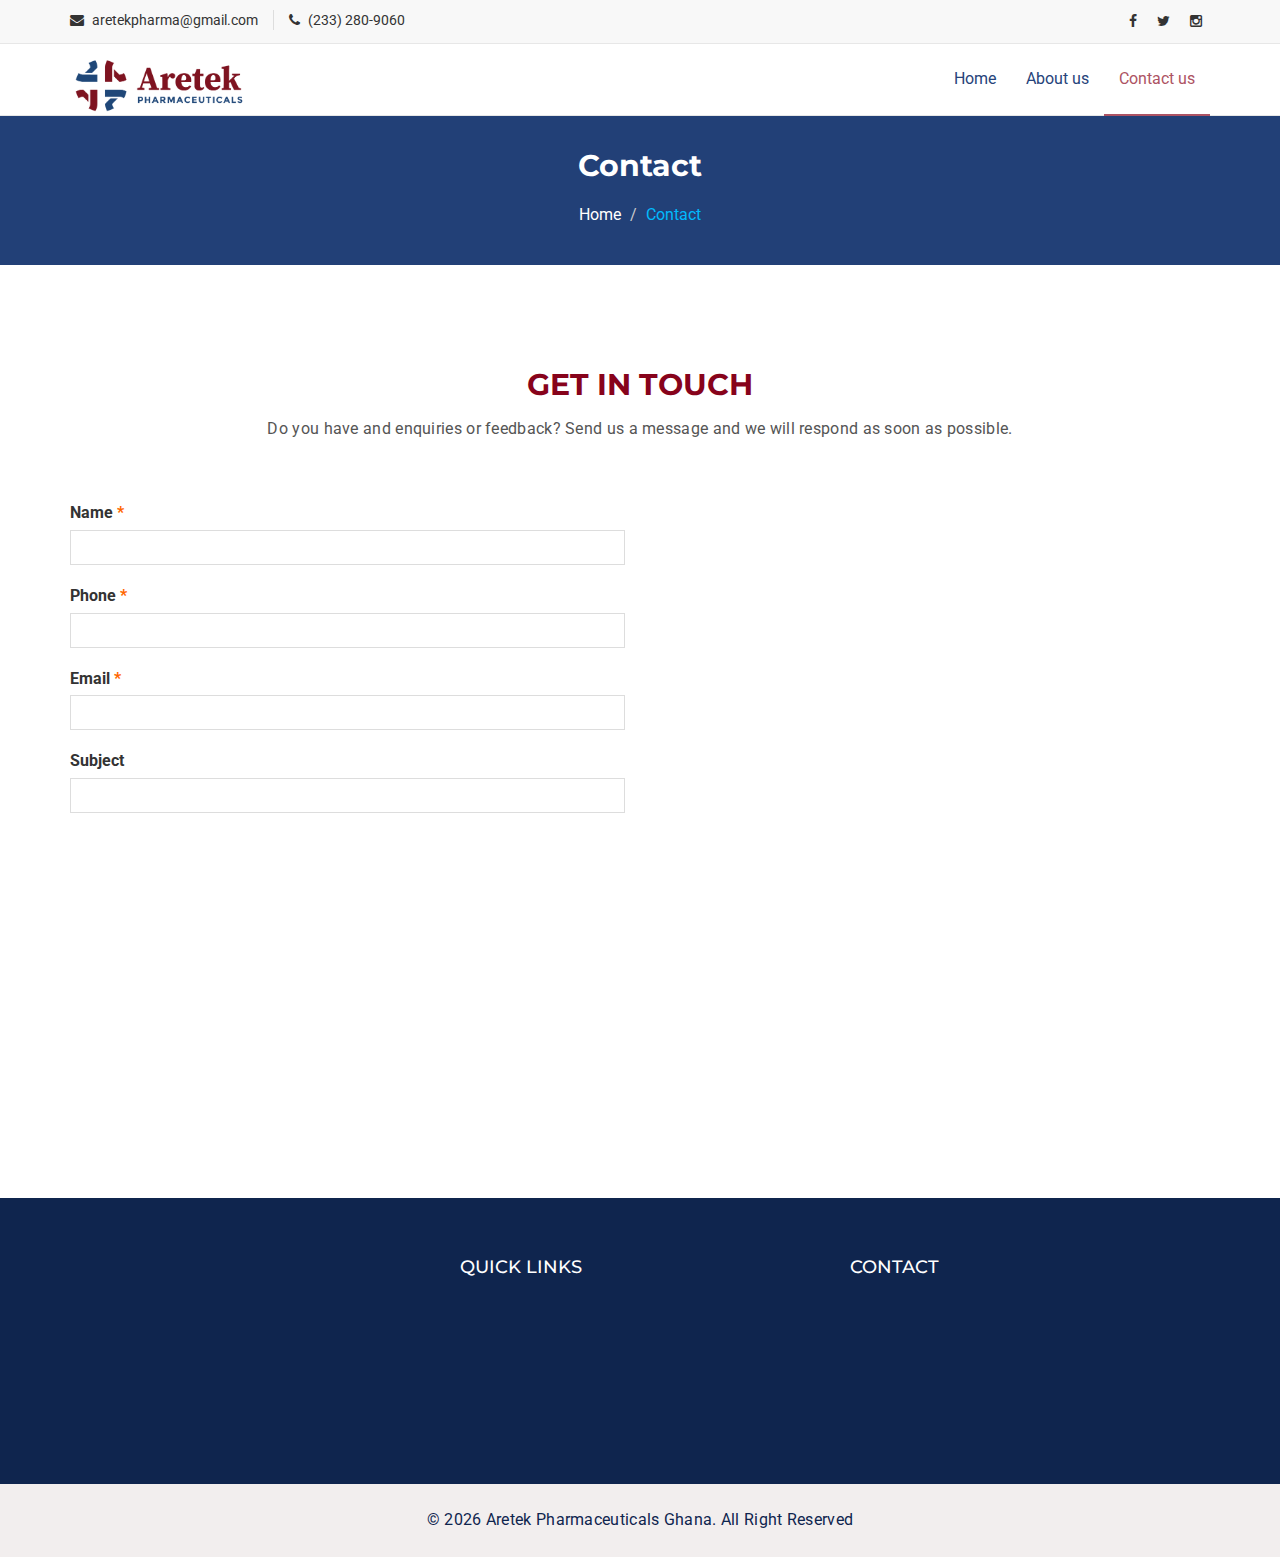
<file: contact-us/index.html>
<!DOCTYPE html>
<html lang="en">
  <head>
    <meta charset="utf-8">
    <meta http-equiv="X-UA-Compatible" content="IE=edge">
    <meta name="viewport" content="width=device-width, initial-scale=1">
    <title>Aretek | Contact</title>

    <!-- Favicon -->
    <!-- <link rel="shortcut icon" href="assets/img/favicon.ico" type="image/x-icon"> -->

    <!-- Font awesome -->
    <link href="/assets/css/font-awesome.css" rel="stylesheet">
    <!-- Bootstrap -->
    <link href="/assets/css/bootstrap.css" rel="stylesheet">
    <!-- Slick slider -->
    <link rel="stylesheet" type="text/css" href="/assets/css/slick.css">
    <!-- Fancybox slider -->
    <link rel="stylesheet" href="/assets/css/jquery.fancybox.css" type="text/css" media="screen" />
    <!-- Theme color -->
    <link id="switcher" href="/assets/css/theme-color/default-theme.css" rel="stylesheet">

    <!-- Main style sheet -->
    <link href="/assets/css/style.css" rel="stylesheet">

    <link rel="stylesheet" href="/assets/css/aos.css">


    <!-- Google Fonts -->
    <link href='https://fonts.googleapis.com/css?family=Montserrat:400,700' rel='stylesheet' type='text/css'>
    <link href='https://fonts.googleapis.com/css?family=Roboto:400,400italic,300,300italic,500,700' rel='stylesheet' type='text/css'>


    <!-- HTML5 shim and Respond.js for IE8 support of HTML5 elements and media queries -->
    <!-- WARNING: Respond.js doesn't work if you view the page via file:// -->
    <!--[if lt IE 9]>
      <script src="https://oss.maxcdn.com/html5shiv/3.7.2/html5shiv.min.js"></script>
      <script src="https://oss.maxcdn.com/respond/1.4.2/respond.min.js"></script>
    <![endif]-->

  </head>
  <body>

      <!--START SCROLL TOP BUTTON -->
        <a class="scrollToTop" href="#">
          <i class="fa fa-angle-up"></i>
        </a>
      <!-- END SCROLL TOP BUTTON -->

      <!-- Start header  -->
      <header id="mu-header">
        <div class="container">
          <div class="row">
            <div class="col-lg-12 col-md-12">
              <div class="mu-header-area">
                <div class="row">
                  <div class="col-lg-6 col-md-6 col-sm-6 col-xs-6">
                    <div class="mu-header-top-left">
                      <div class="mu-top-email">
                        <i class="fa fa-envelope"></i>
                        <span><a href="mailto:aretekpharma@gmail.com">aretekpharma@gmail.com</a></span>
                      </div>
                      <div class="mu-top-phone">
                        <i class="fa fa-phone"></i>
                        <span>(233) 280-9060</span>
                      </div>
                    </div>
                  </div>
                  <div class="col-lg-6 col-md-6 col-sm-6 col-xs-6">
                    <div class="mu-header-top-right">
                      <nav>
                        <ul class="mu-top-social-nav">
                          <li><a target="_blank" href="https://web.facebook.com/aretek.pharmaceuticals"><span class="fa fa-facebook"></span></a></li>
                          <li><a target="_blank" href="https://twitter.com/aretekpharma/status/1497988222219165696?s=21"><span class="fa fa-twitter"></span></a></li>
                          <!-- <li><a href="#"><span class="fa fa-google-plus"></span></a></li> -->
                          <!-- <li><a href="#"><span class="fa fa-linkedin"></span></a></li> -->
                          <!-- <li><a href="#"><span class="fa fa-youtube"></span></a></li> -->
                          <li><a href="https://www.instagram.com/aretekpharma/"><span class="fa fa-instagram"></span></a></li>
                        </ul>
                      </nav>
                    </div>
                  </div>
                </div>
              </div>
            </div>
          </div>
        </div>
      </header>
      <!-- End header  -->
      <!-- Start menu -->
      <section id="mu-menu">
        <nav id="navbar_top" class="navbar navbar-default" role="navigation">
          <div class="container">
            <div class="navbar-header">
              <!-- FOR MOBILE VIEW COLLAPSED BUTTON -->
              <button type="button" class="navbar-toggle collapsed" data-toggle="collapse" data-target="#navbar" aria-expanded="false" aria-controls="navbar">
                <span class="sr-only">Toggle navigation</span>
                <span class="icon-bar"></span>
                <span class="icon-bar"></span>
                <span class="icon-bar"></span>
              </button>
              <!-- LOGO -->
              <!-- TEXT BASED LOGO -->
              <a class="navbar-brand" href="index.html">
                <!-- <i class="fa fa-university"></i><span>Aretek </span> -->
                <img height="53px" src="/assets/img/header.png" alt="logo"/>
                <!-- <span>Aretek</span> -->
              </a>
              <!-- IMG BASED LOGO  -->
              <!-- <a class="navbar-brand" href="index.html"><img src="assets/img/logo.png" alt="logo"></a> -->
            </div>
            <div id="navbar" class="navbar-collapse collapse">
              <ul id="top-menu" class="nav navbar-nav navbar-right main-nav">
                <li><a href="/">Home</a></li>
                <!-- <li class="dropdown">
                  <a href="#" class="dropdown-toggle" data-toggle="dropdown">Course <span class="fa fa-angle-down"></span></a>
                  <ul class="dropdown-menu" role="menu">
                    <li><a href="course.html">Course Archive</a></li>
                    <li><a href="course-detail.html">Course Detail</a></li>
                  </ul>
                </li> -->
                <li><a href="/about-us">About us</a></li>
                <!-- <li><a href="">Division</a></li> -->
                <!-- <li class="dropdown">
                  <a href="#" class="dropdown-toggle" data-toggle="dropdown">Blog <span class="fa fa-angle-down"></span></a>
                  <ul class="dropdown-menu" role="menu">
                    <li><a href="blog-archive.html">Blog Archive</a></li>
                    <li><a href="blog-single.html">Blog Single</a></li>
                  </ul>
                </li> -->
                <li class="active"><a href="contact-us">Contact us</a></li>
                <!-- <li><a href="404.html">404 Page</a></li> -->
                <!-- <li><a href="#" id="mu-search-icon"><i class="fa fa-search"></i></a></li> -->
              </ul>
            </div><!--/.nav-collapse -->
          </div>
        </nav>
      </section>
      <!-- End menu -->

  <!-- Start search box -->
  <div id="mu-search">
    <div class="mu-search-area">
      <button class="mu-search-close"><span class="fa fa-close"></span></button>
      <div class="container">
        <div class="row">
          <div class="col-md-12">
            <form class="mu-search-form">
             <input type="search" placeholder="Type Your Keyword(s) & Hit Enter">
            </form>
          </div>
        </div>
      </div>
    </div>
  </div>
  <!-- End search box -->
 <!-- Page breadcrumb -->
 <section id="mu-page-breadcrumb">
   <div class="container">
     <div class="row">
       <div class="col-md-12">
         <div class="mu-page-breadcrumb-area">
           <h2 data-aos="fade-down" data-aos-delay="90">Contact</h2>
           <ol class="breadcrumb">
            <li data-aos="fade-right" data-aos-delay="200"><a href="/">Home</a></li>
            <li data-aos="fade-left" data-aos-delay="200" class="active">Contact</li>
          </ol>
         </div>
       </div>
     </div>
   </div>
 </section>
 <!-- End breadcrumb -->

 <!-- Start contact  -->
 <section id="mu-contact">
   <div class="container">
     <div class="row">
       <div class="col-md-12">
         <div class="mu-contact-area">
          <!-- start title -->
          <div class="mu-title">
            <h2 data-aos="zoom-in">Get in Touch</h2>
            <p data-aos="fade-up">Do you have and enquiries or feedback? Send us a message and we will respond as soon as possible.</p>
          </div>
          <!-- end title -->
          <!-- start contact content -->
          <div class="mu-contact-content">
            <div class="row">
              <div class="col-md-6">
                <div class="mu-contact-left">
                  <form class="contactform">
                    <p data-aos="fade-up" data-aos-delay="200" class="comment-form-author">
                      <label for="author">Name <span class="required">*</span></label>
                      <input type="text" required="required" size="30" value="" name="author">
                    </p>
                    <p data-aos="fade-up" data-aos-delay="200" class="comment-form-author">
                      <label for="phone">Phone <span class="required">*</span></label>
                      <input type="text" required="required" size="30" value="" name="phone">
                    </p>
                    <p data-aos="fade-up" data-aos-delay="250" class="comment-form-email">
                      <label for="email">Email <span class="required">*</span></label>
                      <input type="email" required="required" aria-required="true" value="" name="email">
                    </p>
                    <p data-aos="fade-up" data-aos-delay="300" class="comment-form-url">
                      <label for="subject">Subject</label>
                      <input type="text" name="subject">
                    </p>
                    <p data-aos="fade-up" data-aos-delay="350" class="comment-form-comment">
                      <label for="comment">Message</label>
                      <textarea required="required" aria-required="true" rows="8" cols="45" name="comment"></textarea>
                    </p>
                    <p data-aos="fade-up" data-aos-delay="400" class="form-submit">
                      <input type="submit" value="Send Message" class="mu-post-btn" name="submit">
                    </p>
                  </form>
                </div>
              </div>
              <div class="col-md-6" >
                <div class="mu-contact-right" data-aos="fade-up" data-aos-delay="500">
                  <iframe src="https://www.google.com/maps/embed?pb=!1m23!1m12!1m3!1d6249.345033302234!2d-80.02791918555701!3d40.45935344513505!2m3!1f0!2f0!3f0!3m2!1i1024!2i768!4f13.1!4m8!3e6!4m0!4m5!1s0x8834f411a7b748bd%3A0xaec8197db3de9a9e!2sCalifornia-Kirkbride%2C+Pittsburgh%2C+PA%2C+USA!3m2!1d40.4600435!2d-80.0213538!5e0!3m2!1sen!2sbd!4v1464270878470" width="100%" height="450" frameborder="0" style="border:0" allowfullscreen></iframe>
                </div>
              </div>
            </div>
          </div>
          <!-- end contact content -->
         </div>
       </div>
     </div>
   </div>
 </section>
 <!-- End contact  -->


   <!-- Start footer -->
   <footer id="mu-footer">
     <!-- start footer top -->
     <div class="mu-footer-top">
       <div class="container">
         <div class="mu-footer-top-area">
           <div class="row">
             <div class="col-lg-4 col-md-4 col-sm-4">
               <div data-aos="zoom-in" data-aos-delay="100" class="mu-footer-widget">
                 <img height="180px" src="/assets/img/white-aretekpharma-footer.png" alt="why" />
               </div>
             </div>
             <div class="col-lg-4 col-md-4 col-sm-4">
               <div class="mu-footer-widget">
                 <h4>Quick links</h4>
                 <ul>
                   <li data-aos="fade-right" data-aos-delay="100"><a href="/">Home</a></li>
                   <li data-aos="fade-right" data-aos-delay="150"><a href="/about-us">About us</a></li>
                   <!-- <li data-aos="fade-right" data-aos-delay="200" ><a href="">Division</a></li> -->
                   <li data-aos="fade-right" data-aos-delay="250"><a href="/contact-us">Contact us</a></li>
                 </ul>
               </div>
             </div>
             <div class="col-lg-4 col-md-4 col-sm-4">
               <div class="mu-footer-widget">
                 <h4>Contact</h4>
                 <address>
                   <p data-aos="zoom-in" data-aos-delay="100">P.O. Box 320, KNUST, Ghana</p>
                   <p data-aos="zoom-in" data-aos-delay="150">Phone: (415) 453-1568 </p>
                   <p data-aos="zoom-in" data-aos-delay="200">Website: <a href="www.aretekpharma.com">www.aretekpharma.com</a></p>
                   <p data-aos="zoom-in" data-aos-delay="250">Email: <a href="mailto:aretekpharma@gmail.com">aretekpharma@gmail.com</a> </p>
                 </address>
               </div>
             </div>
           </div>
         </div>
       </div>
     </div>
     <!-- end footer top -->
     <!-- start footer bottom -->
     <div class="mu-footer-bottom">
       <div class="container">
         <div class="mu-footer-bottom-area">
           <p>&copy; <script>var d = new Date(); document.write(d.getFullYear())</script> Aretek Pharmaceuticals Ghana. All Right Reserved </p>
         </div>
       </div>
     </div>
     <!-- end footer bottom -->
   </footer>
   <!-- End footer -->

   <script src="/assets/js/aos.js"></script>

  <!-- jQuery library -->
  <script src="/assets/js/jquery.min.js"></script>
  <!-- Include all compiled plugins (below), or include individual files as needed -->
  <script src="/assets/js/bootstrap.js"></script>
  <!-- Slick slider -->
  <script type="text/javascript" src="/assets/js/slick.js"></script>
  <!-- Counter -->
  <script type="text/javascript" src="/assets/js/waypoints.js"></script>
  <script type="text/javascript" src="/assets/js/jquery.counterup.js"></script>
  <!-- Mixit slider -->
  <script type="text/javascript" src="/assets/js/jquery.mixitup.js"></script>
  <!-- Add fancyBox -->
  <script type="text/javascript" src="/assets/js/jquery.fancybox.pack.js"></script>

  <!-- Custom js -->
  <script src="/assets/js/custom.js"></script>

  <script>AOS.init();</script>


  </body>
</html>
</file>
<file: assets/css/theme-color/default-theme.css>
/*=======================================
Template Design By MarkUps.
Author URI : http://www.markups.io/
========================================*/
.scrollToTop {
  background-color: #87031b;
  border: 2px solid #87031b;
}

.mu-read-more-btn:hover, .mu-read-more-btn:focus {
  /* background-color: #01bafd;
  border-color: #01bafd; */
  background-color: #88041c;
  border-color: #88041c;
}

.mu-post-btn:hover, .mu-post-btn:focus {
  background-color: #01bafd;
  border-color: #01bafd;
}

#mu-header .mu-header-area .mu-header-top-right .mu-top-social-nav li a:hover, #mu-header .mu-header-area .mu-header-top-right .mu-top-social-nav li a:focus {
  color: #01bafd;
}

#mu-menu .navbar-header .navbar-brand i {
  color: #01bafd;
}
#mu-menu .navbar-default .navbar-nav li > a:hover, #mu-menu .navbar-default .navbar-nav li > a:focus {
  border-color: #01bafd;
  color: #01bafd;
}
#mu-menu .navbar-default .navbar-nav li .dropdown-menu {
  border-top: 2px solid #01bafd;
}
#mu-menu .navbar-default .navbar-nav li .dropdown-menu li a:hover, #mu-menu .navbar-default .navbar-nav li .dropdown-menu li a:focus {
  background-color: #01bafd;
}
#mu-menu .navbar-default .navbar-nav .open a:hover, #mu-menu .navbar-default .navbar-nav .open a:focus {
  background-color: #01bafd;
}

#mu-menu .navbar-default .navbar-nav > .active > a, #mu-menu .navbar-default .navbar-nav > .active > a:hover, #mu-menu .navbar-default .navbar-nav > .active > a:focus {
  /* color: #01bafd; */
  color: #ad5363;
  /* border-bottom: 2px solid #01bafd; */
  border-bottom: 2px solid #ad5363;
  background-color: transparent;
}

#mu-search .mu-search-area .mu-search-close {
  background-color: #01bafd;
}

#mu-slider .mu-slider-single .mu-slider-content span {
  background-color: #01bafd;
}
#mu-slider .slick-prev,
#mu-slider .slick-next {
  background-color: #01bafd;
}

#mu-features .mu-features-area .mu-features-content .mu-single-feature span {
  color: #01bafd;
  border: 1px solid #01bafd;
}
#mu-features .mu-features-area .mu-features-content .mu-single-feature a:hover, #mu-features .mu-features-area .mu-features-content .mu-single-feature a:focus {
  color: #01bafd;
  border-color: #01bafd;
}

#mu-latest-courses .mu-latest-courses-area .mu-latest-courses-content .slick-dots .slick-active {
  background-color: #01bafd;
}

.mu-latest-course-single .mu-latest-course-img .mu-latest-course-imgcaption a:hover, .mu-latest-course-single .mu-latest-course-img .mu-latest-course-imgcaption a:focus {
  color: #01bafd;
}
.mu-latest-course-single .mu-latest-course-single-content h4 a:hover, .mu-latest-course-single .mu-latest-course-single-content h4 a:focus {
  color: #01bafd;
}
.mu-latest-course-single .mu-latest-course-single-content .mu-latest-course-single-contbottom .mu-course-details {
  color: #01bafd;
}

#mu-our-teacher .mu-our-teacher-area .mu-our-teacher-content .mu-our-teacher-single .mu-our-teacher-img .mu-our-teacher-social {
  background-color: #01bafd;
}
#mu-our-teacher .mu-our-teacher-area .mu-our-teacher-content .mu-our-teacher-single .mu-our-teacher-img .mu-our-teacher-social a:hover, #mu-our-teacher .mu-our-teacher-area .mu-our-teacher-content .mu-our-teacher-single .mu-our-teacher-img .mu-our-teacher-social a:focus {
  color: #01bafd;
}

#mu-testimonial .mu-testimonial-area .mu-testimonial-content .mu-testimonial-item .mu-testimonial-info span {
  color: #01bafd;
}
#mu-testimonial .mu-testimonial-area .mu-testimonial-content .slick-dots .slick-active {
  background-color: #01bafd;
}

.mu-blog-single-item .mu-blog-single-img .mu-blog-caption h3 a:hover {
  color: #01bafd;
}
.mu-blog-single-item .mu-blog-meta a:hover, .mu-blog-single-item .mu-blog-meta a:focus {
  color: #01bafd;
}
.mu-blog-single-item .mu-blog-description a:hover, .mu-blog-single-item .mu-blog-description a:focus {
  border-color: #01bafd;
}

#mu-page-breadcrumb .mu-page-breadcrumb-area .breadcrumb .active {
  color: #01bafd;
}

#mu-course-content {
  background-color: #f8f8f8;
  display: inline;
  float: left;
  padding: 100px 0;
  width: 100%;
}
#mu-course-content .mu-course-content-area {
  display: inline;
  float: left;
  width: 100%;
}
#mu-course-content .mu-course-content-area .mu-course-container {
  display: inline;
  float: left;
  width: 100%;
}
#mu-course-content .mu-course-content-area .mu-course-container .mu-latest-course-single {
  border: 1px solid #ccc;
  margin-bottom: 30px;
}
#mu-course-content .mu-course-content-area .mu-sidebar .mu-single-sidebar .mu-sidebar-catg li a:hover, #mu-course-content .mu-course-content-area .mu-sidebar .mu-single-sidebar .mu-sidebar-catg li a:focus {
  color: #01bafd;
}
#mu-course-content .mu-course-content-area .mu-sidebar .mu-single-sidebar .mu-sidebar-popular-courses .media .media-body .media-heading a:hover, #mu-course-content .mu-course-content-area .mu-sidebar .mu-single-sidebar .mu-sidebar-popular-courses .media .media-body .media-heading a:focus {
  color: #01bafd;
}
#mu-course-content .mu-course-content-area .mu-sidebar .mu-single-sidebar .tag-cloud a:hover, #mu-course-content .mu-course-content-area .mu-sidebar .mu-single-sidebar .tag-cloud a:focus {
  color: #01bafd;
  border-color: #01bafd;
}

.mu-pagination .pagination li a:hover, .mu-pagination .pagination li a:focus {
  background-color: #01bafd;
  border-color: #01bafd;
}
.mu-pagination .pagination .active a {
  background-color: #01bafd;
  border-color: #01bafd;
}

.mu-related-item {
  display: inline;
  float: left;
  margin-top: 30px;
  width: 100%;
}
.mu-related-item .mu-related-item-area #mu-related-item-slide .slick-prev,
.mu-related-item .mu-related-item-area #mu-related-item-slide .slick-next {
  background-color: #01bafd;
}

.mu-blog-single .mu-blog-single-item .mu-blog-tags .mu-news-single-tagnav li a:hover, .mu-blog-single .mu-blog-single-item .mu-blog-tags .mu-news-single-tagnav li a:focus {
  color: #01bafd;
}
.mu-blog-single .mu-blog-single-item .mu-blog-social .mu-news-social-nav li a:hover, .mu-blog-single .mu-blog-single-item .mu-blog-social .mu-news-social-nav li a:focus {
  background-color: #01bafd;
  border-color: #01bafd;
}

.mu-blog-single-navigation a:hover, .mu-blog-single-navigation a:focus {
  background-color: #01bafd;
  border-color: #01bafd;
}

.mu-comments-area {
  display: inline;
  float: left;
  width: 100%;
  margin-top: 20px;
}
.mu-comments-area h3 {
  margin-bottom: 20px;
  padding: 20px;
  border-bottom: 1px solid #ccc;
  padding-left: 0;
}
.mu-comments-area .comments .commentlist li .reply-btn:hover, .mu-comments-area .comments .commentlist li .reply-btn:focus {
  background-color: #01bafd;
  border-color: #01bafd;
}
.mu-comments-area .comments .commentlist li .author-tag {
  background-color: #01bafd;
}
.mu-comments-area .comments .comments-pagination li a:hover, .mu-comments-area .comments .comments-pagination li a:focus {
  color: #01bafd;
}

#mu-gallery .mu-gallery-area .mu-gallery-content {
  width: 100%;
}
#mu-gallery .mu-gallery-area .mu-gallery-content .mu-gallery-top ul li {
  background-color: #01bafd;
  border: 1px solid #01bafd;
}
#mu-gallery .mu-gallery-area .mu-gallery-content .mu-gallery-top ul li:hover, #mu-gallery .mu-gallery-area .mu-gallery-content .mu-gallery-top ul li:focus {
  color: #01bafd;
  border-color: #01bafd;
}
#mu-gallery .mu-gallery-area .mu-gallery-content .mu-gallery-top ul .active {
  color: #01bafd;
  border-color: #01bafd;
}
#mu-gallery .mu-gallery-area .mu-gallery-content .mu-gallery-body ul li .mu-single-gallery .mu-single-gallery-item .mu-single-gallery-info .mu-single-gallery-info-inner a {
  background-color: #01bafd;
}

#mu-contact .mu-contact-area .mu-contact-content .mu-contact-left .contactform input[type="text"]:focus,
#mu-contact .mu-contact-area .mu-contact-content .mu-contact-left .contactform input[type="email"]:focus,
#mu-contact .mu-contact-area .mu-contact-content .mu-contact-left .contactform input[type="url"]:focus {
  border-color: #01bafd;
}
#mu-contact .mu-contact-area .mu-contact-content .mu-contact-left .contactform textarea:focus {
  border-color: #01bafd;
}

#mu-error .mu-error-area h2 {
  color: #01bafd;
}

#mu-footer .mu-footer-top .mu-footer-top-area .mu-footer-widget ul li a:hover, #mu-footer .mu-footer-top .mu-footer-top-area .mu-footer-widget ul li a:focus {
  color: #01bafd;
}
#mu-footer .mu-footer-top .mu-footer-top-area .mu-footer-widget .mu-subscribe-form input[type="email"]:focus {
  border-color: #01bafd;
}
#mu-footer .mu-footer-top .mu-footer-top-area .mu-footer-widget .mu-subscribe-form .mu-subscribe-btn {
  background-color: #01bafd;
}

/*=======================================
Template Design By MarkUps.
Author URI : http://www.markups.io/
========================================*/
</file>
<file: assets/css/style.css>
/*
  Template Name: Varsity
  Author : MarkUps
  Author URI: http://www.markups.io/
  Version: 1.0
  Tags: light, white, education, online education, school, college, university multi page, custom-colors, Bootstrap, responsive, html5, css3, Sass, template, web template

*/

/* Table of Content
==================================================
#BASIC TYPOGRAPHY
#HEADER SECTION
#NAVBAR SECTION
#SLIDER SECTION
#SERVICE SECTION
#ABOUT US SECTION
#COUNTER SECTION
#FEATURES SECTION
#LATEST COURSES SECTION
#TEACHER SECTION
#TESTIMONIAL SECTION
#FROM BLOG SECTION
# COURSES PAGE
#BLOG PAGE
#GALLERY PAGE
#CONTACT PAGE
#ERROR  PAGE
#FOOTER SECTION
#RESPONSIVE DESIGN
*/

/* BASE - Base tyles, Variables, Mixins, etc. */
body {
  background-color: #ffffff;
  font-family: "Roboto", sans-serif;
  color: #333333;
  font-size: 16px;
  overflow-x: hidden;
}

.no-padding {
  padding: 0;
}

.no-border {
  border: none;
}

/* MODULES - Individual site components */
ul {
  padding: 0;
  margin: 0;
  list-style: none;
}

a {
  text-decoration: none;
  color: #333333;
}

a:hover,
a:focus {
  outline: none;
  text-decoration: none;
}

h1, h2, h3, h4, h5, h6 {
  font-family: "Montserrat", sans-serif;
}

h2 {
  font-size: 30px;
  font-weight: 700;
  line-height: 40px;
  margin: 0;
}

img {
  border: none;
}

.mu-read-more-btn {
  border: 1px solid #fff;
  color: #fff;
  display: inline-block;
  margin-top: 10px;
  padding: 10px 20px;
  text-transform: uppercase;
  -webkit-transition: all 0.5s;
  -moz-transition: all 0.5s;
  -ms-transition: all 0.5s;
  -o-transition: all 0.5s;
  transition: all 0.5s;
}
.mu-read-more-btn:hover, .mu-read-more-btn:focus {
  color: #fff;
}

.mu-post-btn {
  background-color: transparent;
  border: 1px solid #ccc;
  display: inline-block;
  font-size: 16px;
  padding: 10px 18px;
  -webkit-transition: all 0.5s;
  -moz-transition: all 0.5s;
  -ms-transition: all 0.5s;
  -o-transition: all 0.5s;
  transition: all 0.5s;
}
.mu-post-btn:hover, .mu-post-btn:focus {
  color: #fff;
}

/* LAYOUTS - Page layout styles */
/*==================
 HEADER SECTION
====================*/
#mu-header {
  background-color: #f8f8f8;
  display: inline;
  float: left;
  width: 100%;
}
#mu-header .mu-header-area {
  display: inline;
  float: left;
  padding: 10px 0;
  width: 100%;
}
#mu-header .mu-header-area .mu-header-top-left {
  display: inline;
  float: left;
  width: 100%;
}
#mu-header .mu-header-area .mu-header-top-left .mu-top-email {
  display: inline;
  float: left;
  font-size: 14px;
}
#mu-header .mu-header-area .mu-header-top-left .mu-top-email i {
  margin-right: 5px;
}
#mu-header .mu-header-area .mu-header-top-left .mu-top-phone {
  border-left: 1px solid #ddd;
  display: inline;
  font-size: 14px;
  float: left;
  margin-left: 15px;
  padding-left: 15px;
}
#mu-header .mu-header-area .mu-header-top-left .mu-top-phone i {
  margin-right: 5px;
}
#mu-header .mu-header-area .mu-header-top-right {
  display: inline;
  float: left;
  text-align: right;
  width: 100%;
}
#mu-header .mu-header-area .mu-header-top-right .mu-top-social-nav {
  display: inline-block;
}
#mu-header .mu-header-area .mu-header-top-right .mu-top-social-nav li {
  display: inline-block;
}
#mu-header .mu-header-area .mu-header-top-right .mu-top-social-nav li a {
  display: inline-block;
  font-size: 14px;
  padding: 0 8px;
  -webkit-transition: all 0.5s;
  -moz-transition: all 0.5s;
  -ms-transition: all 0.5s;
  -o-transition: all 0.5s;
  transition: all 0.5s;
}

/*==================
 NAVBAR SECTION
====================*/
#mu-menu {
  display: inline;
  float: left;
  width: 100%;
}
#mu-menu .navbar-header .navbar-brand {
  color: #333;
  font-family: "Montserrat", sans-serif;
  font-size: 26px;
  font-weight: bold;
  text-transform: uppercase;
  padding-top: 15px;
  padding-bottom: 20px;
  letter-spacing: 0.5px;
}
#mu-menu .navbar-header .navbar-brand i {
  font-size: 35px;
}
#mu-menu .navbar-header .navbar-brand span {
  margin-left: 4px;
}
#mu-menu .navbar-default {
  background-color: #fff;
  border-radius: 0;
  border-left: none;
  border-right: none;
  margin-bottom: 0px;
}
#mu-menu .navbar-default .navbar-nav li > a {
  border-bottom: 2px solid transparent;
  padding-bottom: 25px;
  padding-top: 25px;
  margin-bottom: -1px;
  -webkit-transition: all 0.5s;
  -moz-transition: all 0.5s;
  -ms-transition: all 0.5s;
  -o-transition: all 0.5s;
  transition: all 0.5s;
}
#mu-menu .navbar-default .navbar-nav li #mu-search-icon:hover, #mu-menu .navbar-default .navbar-nav li #mu-search-icon:focus {
  border: none;
}
#mu-menu .navbar-default .navbar-nav li .dropdown-menu {
  border-radius: 0px;
}
#mu-menu .navbar-default .navbar-nav li .dropdown-menu li a {
  color: #333333;
  padding-top: 10px;
  padding-bottom: 10px;
}
#mu-menu .navbar-default .navbar-nav li .dropdown-menu li a:hover, #mu-menu .navbar-default .navbar-nav li .dropdown-menu li a:focus {
  color: #fff;
}
#mu-menu .navbar-default .navbar-nav .open a:hover, #mu-menu .navbar-default .navbar-nav .open a:focus {
  color: #fff;
}

/* ALL SECTION */
/*scrol to top*/
.scrollToTop {
  border-radius: 4px;
  bottom: 60px;
  color: #fff;
  display: none;
  font-size: 30px;
  line-height: 50px;
  height: 50px;
  font-family: "Montserrat", sans-serif;
  padding: 5px 0;
  position: fixed;
  right: 20px;
  text-align: center;
  text-decoration: none;
  width: 50px;
  z-index: 999;
  -webkit-transition: all 0.5s ease 0s;
  -moz-transition: all 0.5s ease 0s;
  -ms-transition: all 0.5s ease 0s;
  -o-transition: all 0.5s ease 0s;
  transition: all 0.5s ease 0s;
}
.scrollToTop i {
  display: block;
}
.scrollToTop span {
  display: block;
  text-transform: uppercase;
  font-size: 14px;
  font-weight: bold;
}

.scrollToTop:hover,
.scrollToTop:focus {
  color: #fff;
}

#mu-search {
  background-color: rgba(0, 0, 0, 0.9);
  height: 100%;
  left: 0;
  opacity: 1;
  position: fixed;
  top: 0;
  transform: translateY(-100%) scale(0);
  -webkit-transition: all 0.5s ease-in-out 0s;
  -moz-transition: all 0.5s ease-in-out 0s;
  -ms-transition: all 0.5s ease-in-out 0s;
  -o-transition: all 0.5s ease-in-out 0s;
  transition: all 0.5s ease-in-out 0s;
  width: 100%;
  z-index: 99999;
}
#mu-search .mu-search-area {
  display: inline;
  float: left;
  width: 100%;
  padding: 20% 0;
  text-align: center;
}
#mu-search .mu-search-area .mu-search-close {
  border: none;
  color: #fff;
  display: inline-block;
  font-size: 25px;
  outline: none;
  height: 50px;
  line-height: 50px;
  position: absolute;
  right: 100px;
  text-align: center;
  top: 50px;
  width: 50px;
}
#mu-search .mu-search-area .mu-search-form input[type="search"] {
  background: transparent none repeat scroll 0 0;
  border: medium none;
  color: #fff;
  font-size: 45px;
  font-family: "Montserrat", sans-serif;
  height: 100px;
  outline: medium none;
  text-align: center;
  width: 100%;
}

#mu-search.mu-search-open {
  transform: translateY(0) scale(1);
}

.round {
  background: #FF7A59;
  width: 1020px;
  height: 500px;
  border-radius: 50%;
  display: flex;
  align-items: center;
  text-align: center;
  transform: rotate(25deg);
  /* float: right; */
}
.round-bg {
  position: absolute;
  z-index: -1;
  background: #FF7A59;
  width: 200px;
  height: 200px;
  border-radius: 50%;
  display: flex;
  align-items: center;
  text-align: center;
}

.round-sm-1 {
  position: absolute;
  z-index: -1;
  background: #FF7A59;
  width: 50px;
  height: 50px;
  border-radius: 50%;
  display: flex;
  align-items: center;
  text-align: center;
  /* margin-top: 250px; */
  visibility: hidden;

  /* transform: rotate(45deg) translateX(150px) rotate(-45deg); */
  -webkit-animation: dright-1 1.5s linear infinite; /* Chrome, Safari 5 */
       -moz-animation: dright-1 1.5s linear infinite; /* Firefox 5-15 */
         -o-animation: dright-1 1.5s linear infinite; /* Opera 12+ */
            animation: dright-1 1.5s linear infinite; /* Chrome, Firefox 16+,IE 10+, Safari 5 */
}

.round-sm-2 {
  position: absolute;
  z-index: -1;
  background: #FF7A59;
  width: 50px;
  height: 50px;
  border-radius: 50%;
  display: flex;
  margin-left: 100px;
  /* visibility: hidden; */
  transform: rotate(45deg) translateX(150px) rotate(-45deg);
  -webkit-animation: dright-2  1.5s linear infinite; /* Chrome, Safari 5 */
       -moz-animation: dright-2  1.5s linear infinite; /* Firefox 5-15 */
         -o-animation: dright-2  1.5s linear infinite; /* Opera 12+ */
            animation: dright-2  1.5s linear infinite; /* Chrome, Firefox 16+,IE 10+, Safari 5 */
}

.round-sm-3 {
  position: absolute;
  z-index: -1;
  background: #FF7A59;
  width: 50px;
  height: 50px;
  border-radius: 50%;
  display: flex;
  margin-left: 100px;
  /* transform: rotate(45deg) translateX(150px) rotate(-45deg); */
  -webkit-animation: dright-2  1.5s linear infinite; /* Chrome, Safari 5 */
       -moz-animation: dright-2  1.5s linear infinite; /* Firefox 5-15 */
         -o-animation: dright-2  1.5s linear infinite; /* Opera 12+ */
            animation: dright-2  1.5s linear infinite; /* Chrome, Firefox 16+,
                                                     IE 10+, Safari 5 */
  /* float: right; */
}

@-webkit-keyframes dright-1 {
  0%   {margin-top: 0px; visibility: visible;;}
  /* 25%  {margin-top: } */

  50%  {transform: rotate(45deg) translateX(150px) rotate(-45deg);}
  100% {
    margin-top: 260px;
    width: 0px;
    height: 0px;
    visibility: hidden;
  }

}
@-webkit-keyframes dright-2 {
  0%   {margin-top: 0px;}
  /* 25%  {margin-top: } */

  50%  {transform: rotate(45deg) translateX(150px) rotate(-45deg); visibility: visible;}
  100% {
    margin-top: 260px;
    width: 0px;
    height: 0px;
    visibility: hidden;
  }
}
@-webkit-keyframes dright-3 {
  0%   {margin-top: 0px;}
  /* 25%  {margin-top: } */

  50%  {transform: rotate(45deg) translateX(150px) rotate(-45deg);}
  100% {
    margin-top: 260px;
    width: 0px;
    height: 0px;
    visibility: hidden;
  }
}

/*==================
 SLIDER SECTION
====================*/
#mu-slider {
  display: inline;
  float: left;
  width: 100%;
  background-image: url('/assets/img/slider/shelfwide.jpg');
  background-color: #33333382;
  max-height: 400px;
  margin-bottom: -50px;
}
#mu-slider .mu-slider-single {
  display: inline;
  float: left;
  width: 100%;
  position: relative;
  max-height: 400px;
}
#mu-slider .mu-slider-single .mu-slider-img {
  display: inline;
  float: left;
  width: 100%;
  height: 500px;
}
#mu-slider .mu-slider-single .mu-slider-img:after {
  /* background-color: rgba(0, 0, 0, 0.5); */
  /* background-color: #00005538; */
  background: linear-gradient(to right, #23417873 , #88051d);
  content: '';
  position: absolute;
  left: 0;
  right: 0;
  top: 0;
  bottom: 0;
}
#mu-slider .mu-slider-single .mu-slider-img figure {
  height: 100%;
  width: 100%;
}
#mu-slider .mu-slider-single .mu-slider-img figure img {
  width: 100%;
  height: 100%;
}
#mu-slider .mu-slider-single .mu-slider-content {
  color: #fff;
  position: absolute;
  left: 0;
  right: 0;
  top: 20%;
  padding: 0 15%;
  width: 100%;
  text-align: center;
  height: 100%;
}
#mu-slider .mu-slider-single .mu-slider-content h4 {
  letter-spacing: 1px;
  margin-bottom: 0;
}
#mu-slider .mu-slider-single .mu-slider-content span {
  display: inline-block;
  height: 1px;
  width: 100px;
}
#mu-slider .mu-slider-single .mu-slider-content h2 {
  font-size: 50px;
  line-height: 80px;
  margin-bottom: 10px;
}
#mu-slider .mu-slider-single .mu-slider-content p {
  font-size: 18px;
  letter-spacing: 0.5px;
  line-height: 28px;
  /* color: #2a4880; */
  /* color: #860219; */
}
#mu-slider .mu-slider-single .mu-slider-content a {
  margin-top: 25px;
}
#mu-slider .slick-prev,
#mu-slider .slick-next {
  height: 60px;
  width: 60px;
}
#mu-slider .slick-prev:before,
#mu-slider .slick-next:before {
  color: #fff;
  font-size: 25px;
}

/*==================
 SERVICE SECTION
====================*/
#mu-service {
  display: inline;
  float: left;
  margin-top: -80px;
  width: 100%;
}
#mu-service .mu-service-area {
  display: inline;
  float: left;
  width: 100%;
}
#mu-service .mu-service-area .mu-service-single {
  background-color: #01bafd;
  color: #fff;
  display: inline;
  float: left;
  padding: 35px 25px;
  text-align: center;
  width: 33.33%;
}
#mu-service .mu-service-area .mu-service-single:nth-child(2) {
  background-color: #2ecc71;
}
#mu-service .mu-service-area .mu-service-single:nth-child(3) {
  background-color: #45a0de;
}
#mu-service .mu-service-area .mu-service-single span {
  font-size: 30px;
}
#mu-service .mu-service-area .mu-service-single h3 {
  font-size: 25px;
}
#mu-service .mu-service-area .mu-service-single p {
  font-weight: lighter;
}

/*==================
 ABOUT SECTION
====================*/
#mu-about-us {
  display: inline;
  float: left;
  width: 100%;
  padding: 100px 0;
}
#mu-about-us .mu-about-us-area {
  display: inline;
  float: left;
  width: 100%;
}
#mu-about-us .mu-about-us-area .mu-about-us-left {
  display: inline;
  float: left;
  width: 100%;
  /* animation: aboutmove 10s left; */
}

#mu-about-us .mu-about-us-area .mu-about-us-left h2 {
  font-size: 40px;
  margin-bottom: 20px;
  text-align: left;
}
#mu-about-us .mu-about-us-area .mu-about-us-left ul {
  margin-left: 25px;
  margin-bottom: 15px;
}
#mu-about-us .mu-about-us-area .mu-about-us-left ul li {
  line-height: 30px;
  list-style: circle;
}
#mu-about-us .mu-about-us-area .mu-about-us-right {
  display: inline;
  float: left;
  width: 100%;
  display: block;
  width: 100%;
  /* background-color: #ccc; */
}
#mu-about-us .mu-about-us-area .mu-about-us-right a {
  display: block;
  width: 100%;
  position: relative;
}
#mu-about-us .mu-about-us-area .mu-about-us-right a img {
  width: 100%;
}
#mu-about-us .mu-about-us-area .mu-about-us-right a:after {
  background-color: rgba(0, 0, 0, 0.8);
  bottom: 0;
  color: #ddd;
  content: '\f04b';
  font-family: fontAwesome;
  font-size: 50px;
  left: 0;
  padding-top: 27%;
  position: absolute;
  right: 0;
  text-align: center;
  top: 0;
}

/*==== about us dynamic video player ====*/
#about-video-popup {
  background-color: rgba(0, 0, 0, 0.9);
  position: fixed;
  left: 0;
  top: 0;
  right: 0;
  text-align: center;
  bottom: 0;
  z-index: 99999;
}
#about-video-popup span {
  color: #fff;
  cursor: pointer;
  float: right;
  font-size: 30px;
  margin-right: 50px;
  margin-top: 50px;
}
#about-video-popup iframe {
  background: url(../img/loader.gif) center center no-repeat;
  margin: 10% auto;
  width: 650px;
  height: 450px;
}

.mu-title {
  display: inline;
  float: left;
  text-align: center;
  width: 100%;
}
.mu-title h2 {
  /* color: #000; */
  color: #87031b;
  margin-bottom: 10px;
  text-transform: uppercase;
}
.mu-title h3 {
  color: #000;
  margin-bottom: -3px;
  text-transform: uppercase;
}
.mu-title p {
  color: #555;
  letter-spacing: 0.3px;
  line-height: 1.7;
  padding: 0 120px;
}

/*==================
 ABOUT US COUNTER SECTION
====================*/
#mu-abtus-counter {
  background-image: url("../img/counter-bg.jpg");
  background-repeat: no-repeat;
  background-size: 100%;
  display: inline;
  float: left;
  padding: 100px 0;
  width: 100%;
}
#mu-abtus-counter .mu-abtus-counter-area {
  display: inline;
  float: left;
  width: 100%;
}
#mu-abtus-counter .mu-abtus-counter-area .mu-abtus-counter-single {
  border-right: 2px solid #888;
  display: inline;
  float: left;
  text-align: center;
  width: 100%;
}
#mu-abtus-counter .mu-abtus-counter-area .mu-abtus-counter-single span {
  color: #fff;
  display: inline-block;
  font-size: 50px;
}
#mu-abtus-counter .mu-abtus-counter-area .mu-abtus-counter-single h4 {
  color: #fff;
  font-size: 40px;
  font-weight: bold;
  margin-bottom: 5px;
  margin-top: 20px;
}
#mu-abtus-counter .mu-abtus-counter-area .mu-abtus-counter-single p {
  color: #fff;
  font-size: 18px;
  text-transform: uppercase;
}
#mu-abtus-counter .mu-abtus-counter-area .no-border {
  border: none;
}

/*==================
 FEATURES SECTION
====================*/
#mu-features {
  display: inline;
  float: left;
  padding: 100px 0;
  width: 100%;
}
#mu-features .mu-features-area {
  display: inline;
  float: left;
  width: 100%;
}
#mu-features .mu-features-area .mu-features-content {
  display: inline;
  float: left;
  margin-top: 50px;
  width: 100%;
}
#mu-features .mu-features-area .mu-features-content .mu-single-feature {
  display: inline;
  float: left;
  margin-bottom: 30px;
  margin-top: 30px;
  padding: 0 10px;
  width: 100%;
}
#mu-features .mu-features-area .mu-features-content .mu-single-feature span {
  font-size: 25px;
  padding: 10px 15px;
}
#mu-features .mu-features-area .mu-features-content .mu-single-feature h4 {
  margin-bottom: 15px;
  margin-top: 15px;
  padding-bottom: 10px;
  position: relative;
}
#mu-features .mu-features-area .mu-features-content .mu-single-feature h4:after {
  background-color: #333;
  content: '';
  left: 0;
  right: 0;
  bottom: 0;
  height: 2px;
  width: 70px;
  position: absolute;
}
#mu-features .mu-features-area .mu-features-content .mu-single-feature p {
  font-size: 15px;
  letter-spacing: 0.3px;
  line-height: 1.7;
}
#mu-features .mu-features-area .mu-features-content .mu-single-feature a {
  border: 1px solid #888;
  display: inline-block;
  font-size: 14px;
  margin-top: 10px;
  padding: 5px 10px;
  text-transform: uppercase;
  -webkit-transition: all 0.5s;
  -moz-transition: all 0.5s;
  -ms-transition: all 0.5s;
  -o-transition: all 0.5s;
  transition: all 0.5s;
}

/*==================
 LATEST COURSES SECTION
====================*/
#mu-latest-courses {
  background-color: #FFF;;
  display: inline;
  float: left;
  padding: 100px 0;
  width: 100%;
}
#mu-latest-courses .mu-latest-courses-area {
  display: inline;
  float: left;
  width: 100%;
  margin-top: -50px;
}
#mu-latest-courses .mu-latest-courses-area .mu-title h2 {
  color: #FFF;
  /* margin-bottom: -10px; */
  background: #1c3e78;
}
#mu-latest-courses .mu-latest-courses-area .mu-title p {
  color: #fff;
}
#mu-latest-courses .mu-latest-courses-area .mu-latest-courses-content {
  display: inline;
  float: left;
  margin-top: 50px;
  width: 100%;
}
#mu-latest-courses .mu-latest-courses-area .mu-latest-courses-content .slick-slide {
  outline: none;
}
#mu-latest-courses .mu-latest-courses-area .mu-latest-courses-content .slick-dots li {
  background-color: #fff;
  border-radius: 4px;
  height: 8px;
  width: 20px;
}
#mu-latest-courses .mu-latest-courses-area .mu-latest-courses-content .slick-dots li button {
  display: none;
}

.mu-latest-course-single {
  background-color: #fff;
  display: inline;
  float: left;
  width: 100%;
}
.mu-latest-course-single .mu-latest-course-img {
  display: inline;
  float: left;
  width: 100%;
}
.mu-latest-course-single .mu-latest-course-img a {
  display: block;
}
.mu-latest-course-single .mu-latest-course-img a img {
  width: 100%;
}
.mu-latest-course-single .mu-latest-course-img .mu-latest-course-imgcaption {
  background-color: #f8f8f8;
  display: inline;
  float: left;
  padding: 10px 15px;
  width: 100%;
}
.mu-latest-course-single .mu-latest-course-img .mu-latest-course-imgcaption a {
  display: inline-block;
  float: left;
  -webkit-transition: all 0.5s;
  -moz-transition: all 0.5s;
  -ms-transition: all 0.5s;
  -o-transition: all 0.5s;
  transition: all 0.5s;
}
.mu-latest-course-single .mu-latest-course-img .mu-latest-course-imgcaption span {
  float: right;
}
.mu-latest-course-single .mu-latest-course-img .mu-latest-course-imgcaption span i {
  margin-right: 5px;
}
.mu-latest-course-single .mu-latest-course-single-content {
  display: inline;
  float: left;
  width: 100%;
  padding: 15px;
}
.mu-latest-course-single .mu-latest-course-single-content h4 {
  color: #333;
  line-height: 1.4;
}
.mu-latest-course-single .mu-latest-course-single-content h4 a {
  color: #333;
  -webkit-transition: all 0.5s;
  -moz-transition: all 0.5s;
  -ms-transition: all 0.5s;
  -o-transition: all 0.5s;
  transition: all 0.5s;
}
.mu-latest-course-single .mu-latest-course-single-content p {
  font-size: 14px;
  letter-spacing: 0.3px;
  line-height: 1.7;
}
.mu-latest-course-single .mu-latest-course-single-content .mu-latest-course-single-contbottom {
  border-top: 1px solid #ccc;
  display: inline;
  float: left;
  margin-top: 15px;
  padding-top: 15px;
  width: 100%;
}
.mu-latest-course-single .mu-latest-course-single-content .mu-latest-course-single-contbottom .mu-course-details {
  display: inline-block;
  float: left;
  -webkit-transition: all 0.5s;
  -moz-transition: all 0.5s;
  -ms-transition: all 0.5s;
  -o-transition: all 0.5s;
  transition: all 0.5s;
}
.mu-latest-course-single .mu-latest-course-single-content .mu-latest-course-single-contbottom .mu-course-details:hover, .mu-latest-course-single .mu-latest-course-single-content .mu-latest-course-single-contbottom .mu-course-details:focus {
  color: #333;
}
.mu-latest-course-single .mu-latest-course-single-content .mu-latest-course-single-contbottom .mu-course-price {
  display: inline-block;
  float: right;
}

/*==================
 TEACHER SECTION
====================*/
#mu-our-teacher {
  display: inline;
  float: left;
  padding: 100px 0;
  width: 100%;
}
#mu-our-teacher {
  margin-top: -20px;
  padding-top: 0px;
}
#mu-our-teacher .mu-our-teacher-area {
  display: inline;
  float: left;
  width: 100%;
}
#mu-our-teacher .mu-our-teacher-area .mu-our-teacher-content {
  display: inline;
  float: left;
  margin-top: 50px;
  width: 100%;
}
#mu-our-teacher .mu-our-teacher-area .mu-our-teacher-content .mu-our-teacher-single {
  display: inline;
  float: left;
  width: 100%;
}
#mu-our-teacher .mu-our-teacher-area .mu-our-teacher-content .mu-our-teacher-single:hover .mu-our-teacher-img .mu-our-teacher-social {
  opacity: 1;
}
#mu-our-teacher .mu-our-teacher-area .mu-our-teacher-content .mu-our-teacher-single:hover .mu-our-teacher-img .mu-our-teacher-social a {
  -moz-transform: translateY(0%);
  -o-transform: translateY(0%);
  -ms-transform: translateY(0%);
  -webkit-transform: translateY(0%);
  transform: translateY(0%);
}
#mu-our-teacher .mu-our-teacher-area .mu-our-teacher-content .mu-our-teacher-single .mu-our-teacher-img {
  background-color: #ccc;
  display: inline;
  position: relative;
  float: left;
  width: 100%;
}
#mu-our-teacher .mu-our-teacher-area .mu-our-teacher-content .mu-our-teacher-single .mu-our-teacher-img img {
  width: 100%;
}
#mu-our-teacher .mu-our-teacher-area .mu-our-teacher-content .mu-our-teacher-single .mu-our-teacher-img .mu-our-teacher-social {
  bottom: 0;
  left: 0;
  opacity: 0;
  overflow: hidden;
  padding-top: 43.5%;
  position: absolute;
  right: 0;
  text-align: center;
  top: 0;
  -webkit-transition: all 0.5s;
  -moz-transition: all 0.5s;
  -ms-transition: all 0.5s;
  -o-transition: all 0.5s;
  transition: all 0.5s;
}
#mu-our-teacher .mu-our-teacher-area .mu-our-teacher-content .mu-our-teacher-single .mu-our-teacher-img .mu-our-teacher-social a {
  border: 2px solid #fff;
  color: #fff;
  display: inline-block;
  font-size: 18px;
  height: 40px;
  line-height: 40px;
  margin: 0 5px;
  width: 40px;
  -moz-transform: translateY(-1000%);
  -o-transform: translateY(-1000%);
  -ms-transform: translateY(-1000%);
  -webkit-transform: translateY(-1000%);
  transform: translateY(-1000%);
  -webkit-transition: all 0.5s;
  -moz-transition: all 0.5s;
  -ms-transition: all 0.5s;
  -o-transition: all 0.5s;
  transition: all 0.5s;
}
#mu-our-teacher .mu-our-teacher-area .mu-our-teacher-content .mu-our-teacher-single .mu-our-teacher-img .mu-our-teacher-social a:hover, #mu-our-teacher .mu-our-teacher-area .mu-our-teacher-content .mu-our-teacher-single .mu-our-teacher-img .mu-our-teacher-social a:focus {
  background-color: #FFF;
}
#mu-our-teacher .mu-our-teacher-area .mu-our-teacher-content .mu-our-teacher-single .mu-ourteacher-single-content {
  display: inline;
  float: left;
  width: 100%;
}
#mu-our-teacher .mu-our-teacher-area .mu-our-teacher-content .mu-our-teacher-single .mu-ourteacher-single-content h4 {
  margin-bottom: 0;
  margin-top: 20px;
  text-transform: uppercase;
}
#mu-our-teacher .mu-our-teacher-area .mu-our-teacher-content .mu-our-teacher-single .mu-ourteacher-single-content span {
  color: #000;
  display: block;
  font-size: 14px;
  margin-bottom: 8px;
  margin-top: 5px;
}
#mu-our-teacher .mu-our-teacher-area .mu-our-teacher-content .mu-our-teacher-single .mu-ourteacher-single-content p {
  font-size: 15px;
}

/*==================
 TESTIMONIAL SECTION
====================*/
#mu-testimonial {
  /* background-attachment: fixed; */
  /* background-image: url("../img/testimonial-bg.jpg"); */
  /* background-position: center center; */
  /* background-size: cover; */
  display: inline;
  float: left;
  padding: 50px 0;
  position: relative;
  width: 100%;
  /* z-index: 10; */
  /* background-color: #ffffff; */
  /* max-height: 300px; */
}
#mu-testimonial:after {
  /* background-color: rgba(0, 0, 0, 0.8); */
  background-color: #FFF;
  content: '';
  position: absolute;
  left: 0;
  top: 0;
  bottom: 0;
  right: 0;
}
#mu-testimonial .mu-testimonial-area {
  display: inline;
  float: left;
  padding: 0 150px;
  position: relative;
  width: 100%;
  z-index: 1;
  margin-top: -60px;
}
#mu-testimonial .mu-testimonial-area .mu-testimonial-content {
  position: relative !important;
  display: inline;
  float: left;
  width: 100%;
  background-color: #324e81;
  margin-top: 25px;
}
#mu-testimonial .mu-testimonial-area .mu-testimonial-content .mu-testimonial-item {
  display: inline;
  float: left;
  width: 100%;
  outline: none;
}
#mu-testimonial .mu-testimonial-area .mu-testimonial-content .mu-testimonial-item .mu-testimonial-quote {
  background-color: #324e81;/*#333;*/
  border-radius: 4px;
  display: inline;
  float: left;
  padding: 60px 30px;
  width: 100%;
}
#mu-testimonial .mu-testimonial-area .mu-testimonial-content .mu-testimonial-item .mu-testimonial-quote blockquote {
  border: none;
  text-align: center;
  margin-bottom: 0;
  position: relative;
}
#mu-testimonial .mu-testimonial-area .mu-testimonial-content .mu-testimonial-item .mu-testimonial-quote blockquote:before {
  content: '\f10d';
  color: #fff;
  font-family: fontAwesome;
  font-style: italic;
  left: 2%;
  position: absolute;
  top: 0;
}
#mu-testimonial .mu-testimonial-area .mu-testimonial-content .mu-testimonial-item .mu-testimonial-quote blockquote p {
  color: #fff;
  font-size: 16px;
  font-style: italic;
  letter-spacing: 0.5px;
  line-height: 1.8;
  margin-bottom: 0;
}
#mu-testimonial .mu-testimonial-area .mu-testimonial-content .mu-testimonial-item .mu-testimonial-img {
  display: inline;
  float: left;
  width: 100%;
  text-align: center;
  /* min-height: 120px; */
}
#mu-testimonial .mu-testimonial-area .mu-testimonial-content .mu-testimonial-item .mu-testimonial-img img {
  background-color: #555;
  border: 1px solid #888;
  border-radius: 50%;
  margin: -50px auto 5px;
  padding: 0;
  width: 120px;
}
#mu-testimonial .mu-testimonial-area .mu-testimonial-content .mu-testimonial-item .mu-testimonial-info {
  display: inline;
  float: left;
  width: 100%;
  text-align: center;
}
#mu-testimonial .mu-testimonial-area .mu-testimonial-content .mu-testimonial-item .mu-testimonial-info h4 {
  color: #000;
  /* color: #ffffff; */
  font-size: 20px;
  margin-bottom: 0px;
}
#mu-testimonial .mu-testimonial-area .mu-testimonial-content .mu-testimonial-item .mu-testimonial-info span {
  font-size: 14px;
  letter-spacing: 0.3px;
}
#mu-testimonial .mu-testimonial-area .mu-testimonial-content .slick-dots li {
  background-color: #fff;
  height: 8px;
  width: 20px;
}
#mu-testimonial .mu-testimonial-area .mu-testimonial-content .slick-dots li button {
  display: none;
}

/*==================
 FROM BLOG SECTION
====================*/
#mu-from-blog {
  display: inline;
  float: left;
  padding: 100px 0;
  width: 100%;
}
#mu-from-blog .mu-from-blog-area {
  display: inline;
  float: left;
  width: 100%;
}
#mu-from-blog .mu-from-blog-area .mu-from-blog-content {
  display: inline;
  float: left;
  margin-top: 50px;
  width: 100%;
}

.mu-blog-single-item {
  display: inline;
  float: left;
  width: 100%;
}
.mu-blog-single-item .mu-blog-single-img {
  display: inline;
  float: left;
  width: 100%;
}
.mu-blog-single-item .mu-blog-single-img a {
  display: block;
}
.mu-blog-single-item .mu-blog-single-img a img {
  width: 100%;
}
.mu-blog-single-item .mu-blog-single-img .mu-blog-caption {
  display: inline;
  float: left;
  width: 100%;
}
.mu-blog-single-item .mu-blog-single-img .mu-blog-caption h3 a {
  -webkit-transition: all 0.5s;
  -moz-transition: all 0.5s;
  -ms-transition: all 0.5s;
  -o-transition: all 0.5s;
  transition: all 0.5s;
}
.mu-blog-single-item .mu-blog-meta {
  display: inline;
  float: left;
  margin-bottom: 15px;
  width: 100%;
  margin-top: 5px;
}
.mu-blog-single-item .mu-blog-meta a {
  display: inline-block;
  float: left;
  letter-spacing: 0.5px;
  margin-right: 10px;
  -webkit-transition: all 0.5s;
  -moz-transition: all 0.5s;
  -ms-transition: all 0.5s;
  -o-transition: all 0.5s;
  transition: all 0.5s;
}
.mu-blog-single-item .mu-blog-meta span {
  display: inline-block;
  float: left;
}
.mu-blog-single-item .mu-blog-meta span i {
  margin-right: 7px;
}
.mu-blog-single-item .mu-blog-description {
  display: inline;
  float: left;
  width: 100%;
}
.mu-blog-single-item .mu-blog-description p {
  font-size: 15px;
  letter-spacing: 0.3px;
  line-height: 1.7;
}
.mu-blog-single-item .mu-blog-description a {
  border-color: #555;
  color: #555;
  font-size: 14px;
  margin-top: 15px;
}
.mu-blog-single-item .mu-blog-description a:hover, .mu-blog-single-item .mu-blog-description a:focus {
  color: #fff;
}

/*==================
 COURSES PAGE
====================*/
#mu-page-breadcrumb {
  /* background-color: #333; */
  background: #224077;
  /* background-image: linear-gradient(90deg, #020024 0%, #090979 35%, #00d4ff 100%); */
  /* background-image: linear-gradient(90deg, #020024 0%, #090979 35%); */
  display: inline;
  float: left;
  padding: 30px 0;
  width: 100%;
}

#mu-page-breadcrumb .mu-page-breadcrumb-area {
  display: inline;
  float: left;
  width: 100%;
}
#mu-page-breadcrumb .mu-page-breadcrumb-area h2 {
  text-align: center;
  color: #fff;
}
#mu-page-breadcrumb .mu-page-breadcrumb-area .breadcrumb {
  background-color: transparent;
  border-radius: 0;
  margin-bottom: 0;
  margin-top: 10px;
  text-align: center;
}
#mu-page-breadcrumb .mu-page-breadcrumb-area .breadcrumb li {
  color: #fff;
}
#mu-page-breadcrumb .mu-page-breadcrumb-area .breadcrumb li a {
  color: #fff;
}

#mu-course-content {
  background-color: #f8f8f8;
  display: inline;
  float: left;
  padding: 100px 0;
  width: 100%;
}
#mu-course-content .mu-course-content-area {
  display: inline;
  float: left;
  width: 100%;
}
#mu-course-content .mu-course-content-area .mu-course-container {
  display: inline;
  float: left;
  width: 100%;
}
#mu-course-content .mu-course-content-area .mu-course-container .mu-latest-course-single {
  border: 1px solid #ccc;
  margin-bottom: 30px;
}
#mu-course-content .mu-course-content-area .mu-sidebar {
  display: inline;
  float: left;
  width: 100%;
}
#mu-course-content .mu-course-content-area .mu-sidebar .mu-single-sidebar {
  background-color: #FFF;
  display: inline;
  float: left;
  margin-bottom: 25px;
  padding: 0 10px 10px;
  width: 100%;
}
#mu-course-content .mu-course-content-area .mu-sidebar .mu-single-sidebar .mu-sidebar-catg {
  padding-left: 15px;
}
#mu-course-content .mu-course-content-area .mu-sidebar .mu-single-sidebar .mu-sidebar-catg li a {
  color: #333;
  display: inline-block;
  font-size: 15px;
  font-weight: normal;
  padding: 5px 0 5px 15px;
  position: relative;
  text-transform: capitalize;
  -webkit-transition: all 0.5s ease 0s;
  -moz-transition: all 0.5s ease 0s;
  -ms-transition: all 0.5s ease 0s;
  -o-transition: all 0.5s ease 0s;
  transition: all 0.5s ease 0s;
}
#mu-course-content .mu-course-content-area .mu-sidebar .mu-single-sidebar .mu-sidebar-catg li a:hover, #mu-course-content .mu-course-content-area .mu-sidebar .mu-single-sidebar .mu-sidebar-catg li a:focus {
  margin-left: 5px;
}
#mu-course-content .mu-course-content-area .mu-sidebar .mu-single-sidebar .mu-sidebar-catg li a:before {
  content: "\f101";
  font-family: FontAwesome;
  left: 0;
  position: absolute;
  top: 5px;
}
#mu-course-content .mu-course-content-area .mu-sidebar .mu-single-sidebar .mu-sidebar-popular-courses {
  display: inline;
  float: left;
  margin-top: 10px;
  width: 100%;
}
#mu-course-content .mu-course-content-area .mu-sidebar .mu-single-sidebar .mu-sidebar-popular-courses .media .media-left .media-object {
  width: 70px;
  height: 60px;
}
#mu-course-content .mu-course-content-area .mu-sidebar .mu-single-sidebar .mu-sidebar-popular-courses .media .media-body .media-heading {
  font-size: 16px;
}
#mu-course-content .mu-course-content-area .mu-sidebar .mu-single-sidebar .mu-sidebar-popular-courses .media .media-body .media-heading a {
  -webkit-transition: all 0.5s;
  -moz-transition: all 0.5s;
  -ms-transition: all 0.5s;
  -o-transition: all 0.5s;
  transition: all 0.5s;
}
#mu-course-content .mu-course-content-area .mu-sidebar .mu-single-sidebar .mu-sidebar-popular-courses .media .media-body .popular-course-price {
  font-size: 14px;
}
#mu-course-content .mu-course-content-area .mu-sidebar .mu-single-sidebar .mu-sidebar-archives li a:before {
  content: '\f0da';
}
#mu-course-content .mu-course-content-area .mu-sidebar .mu-single-sidebar .mu-sidebar-archives li a span {
  margin-left: 5px;
}
#mu-course-content .mu-course-content-area .mu-sidebar .mu-single-sidebar .tag-cloud {
  display: inline;
  float: left;
  margin-top: 5px;
  width: 100%;
}
#mu-course-content .mu-course-content-area .mu-sidebar .mu-single-sidebar .tag-cloud a {
  border-bottom: 1px solid #ccc;
  display: inline-block;
  font-size: 15px;
  letter-spacing: 0.3px;
  margin: 0 5px 10px;
  padding: 5px;
  -webkit-transition: all 0.5s;
  -moz-transition: all 0.5s;
  -ms-transition: all 0.5s;
  -o-transition: all 0.5s;
  transition: all 0.5s;
}
#mu-course-content .mu-course-content-area .mu-course-details {
  background-color: #FFF;
}
#mu-course-content .mu-course-content-area .mu-course-details .mu-latest-course-single {
  border: none;
}
#mu-course-content .mu-course-content-area .mu-course-details .mu-latest-course-single .mu-latest-course-imgcaption {
  background-color: #FFF;
}
#mu-course-content .mu-course-content-area .mu-course-details .mu-latest-course-single .mu-latest-course-single-content h2 {
  line-height: 1.7;
  margin-bottom: 20px;
}
#mu-course-content .mu-course-content-area .mu-course-details .mu-latest-course-single .mu-latest-course-single-content h4 {
  border-bottom: 1px solid #ccc;
  padding-bottom: 10px;
}
#mu-course-content .mu-course-content-area .mu-course-details .mu-latest-course-single .mu-latest-course-single-content p {
  font-size: 15px;
}
#mu-course-content .mu-course-content-area .mu-course-details .mu-latest-course-single .mu-latest-course-single-content ul {
  margin-bottom: 30px;
}
#mu-course-content .mu-course-content-area .mu-course-details .mu-latest-course-single .mu-latest-course-single-content ul li {
  margin-bottom: 10px;
}
#mu-course-content .mu-course-content-area .mu-course-details .mu-latest-course-single .mu-latest-course-single-content ul li span:first-child {
  display: inline-block;
  min-width: 150px;
  float: left;
}
#mu-course-content .mu-course-content-area .mu-course-details .mu-latest-course-single .mu-latest-course-single-content .table {
  margin-top: 10px;
}

.mu-pagination {
  display: inline;
  float: left;
  width: 100%;
}
.mu-pagination .pagination li:first-child a {
  border-radius: 0;
}
.mu-pagination .pagination li:first-child a span {
  margin-right: 5px;
}
.mu-pagination .pagination li:last-child a {
  border-radius: 0;
}
.mu-pagination .pagination li:last-child a span {
  margin-left: 5px;
}
.mu-pagination .pagination li a {
  color: #333;
  margin: 0 5px;
  -webkit-transition: all 0.5s;
  -moz-transition: all 0.5s;
  -ms-transition: all 0.5s;
  -o-transition: all 0.5s;
  transition: all 0.5s;
}
.mu-pagination .pagination li a:hover, .mu-pagination .pagination li a:focus {
  color: #fff;
}
.mu-pagination .pagination .active a {
  color: #fff;
}

.mu-related-item {
  display: inline;
  float: left;
  margin-top: 30px;
  width: 100%;
}
.mu-related-item .mu-related-item-area {
  margin-top: 30px;
}
.mu-related-item .mu-related-item-area .mu-latest-course-single {
  border: 1px solid #ccc;
}
.mu-related-item .mu-related-item-area .mu-blog-single-item {
  background-color: #FFF;
}
.mu-related-item .mu-related-item-area .mu-blog-single-item .mu-blog-caption {
  padding: 0 15px;
}
.mu-related-item .mu-related-item-area .mu-blog-single-item .mu-blog-meta {
  padding: 0 15px;
}
.mu-related-item .mu-related-item-area .mu-blog-single-item .mu-blog-description {
  padding: 0 15px 20px;
}
.mu-related-item .mu-related-item-area #mu-related-item-slide .slick-prev,
.mu-related-item .mu-related-item-area #mu-related-item-slide .slick-next {
  height: 50px;
  width: 50px;
}

/*==================
 BLOG PAGE
====================*/
.mu-blog-archive .mu-blog-single-item {
  margin-bottom: 35px;
}

.mu-blog-single .mu-blog-single-item {
  background-color: #FFF;
  padding-bottom: 30px;
}
.mu-blog-single .mu-blog-single-item .mu-blog-caption {
  padding: 0 15px;
}
.mu-blog-single .mu-blog-single-item .mu-blog-meta {
  padding: 0 15px;
}
.mu-blog-single .mu-blog-single-item .mu-blog-description {
  padding: 0 15px 30px;
}
.mu-blog-single .mu-blog-single-item .mu-blog-description ul {
  padding-left: 20px;
}
.mu-blog-single .mu-blog-single-item .mu-blog-description ul li {
  line-height: 1.8;
  padding-left: 25px;
  position: relative;
}
.mu-blog-single .mu-blog-single-item .mu-blog-description ul li:before {
  content: '\f14a';
  font-family: fontAwesome;
  position: absolute;
  left: 0;
}
.mu-blog-single .mu-blog-single-item .mu-blog-tags {
  display: inline;
  float: left;
  width: 100%;
}
.mu-blog-single .mu-blog-single-item .mu-blog-tags .mu-news-single-tagnav {
  display: inline-block;
  padding: 0 15px;
}
.mu-blog-single .mu-blog-single-item .mu-blog-tags .mu-news-single-tagnav li {
  display: inline-block;
}
.mu-blog-single .mu-blog-single-item .mu-blog-tags .mu-news-single-tagnav li:first-child {
  font-size: 16px;
}
.mu-blog-single .mu-blog-single-item .mu-blog-tags .mu-news-single-tagnav li a {
  display: inline-block;
  padding: 5px;
  font-size: 15px;
  -webkit-transition: all 0.5s;
  -moz-transition: all 0.5s;
  -ms-transition: all 0.5s;
  -o-transition: all 0.5s;
  transition: all 0.5s;
}
.mu-blog-single .mu-blog-single-item .mu-blog-social {
  display: inline;
  float: left;
  margin-top: 20px;
  width: 100%;
}
.mu-blog-single .mu-blog-single-item .mu-blog-social .mu-news-social-nav {
  display: inline-block;
  padding: 0 15px;
}
.mu-blog-single .mu-blog-single-item .mu-blog-social .mu-news-social-nav li {
  display: inline-block;
}
.mu-blog-single .mu-blog-single-item .mu-blog-social .mu-news-social-nav li:first-child {
  font-size: 16px;
}
.mu-blog-single .mu-blog-single-item .mu-blog-social .mu-news-social-nav li a {
  font-size: 15px;
  border: 1px solid #ccc;
  display: inline-block;
  min-width: 35px;
  text-align: center;
  margin: 0 5px;
  height: 35px;
  line-height: 35px;
  -webkit-transition: all 0.5s;
  -moz-transition: all 0.5s;
  -ms-transition: all 0.5s;
  -o-transition: all 0.5s;
  transition: all 0.5s;
}
.mu-blog-single .mu-blog-single-item .mu-blog-social .mu-news-social-nav li a:hover, .mu-blog-single .mu-blog-single-item .mu-blog-social .mu-news-social-nav li a:focus {
  color: #fff;
}

.mu-blog-single-navigation {
  display: inline;
  float: left;
  padding: 20px 0;
  width: 100%;
  margin-top: 30px;
}
.mu-blog-single-navigation a {
  border: 1px solid #888;
  color: #333;
  display: inline-block;
  font-size: 20px;
  font-weight: normal;
  padding: 10px 20px;
  transition: all 0.5s ease 0s;
}
.mu-blog-single-navigation a:hover, .mu-blog-single-navigation a:focus {
  color: #fff;
}
.mu-blog-single-navigation .mu-blog-prev {
  float: left;
}
.mu-blog-single-navigation .mu-blog-prev span {
  margin-right: 10px;
}
.mu-blog-single-navigation .mu-blog-next {
  float: right;
}
.mu-blog-single-navigation .mu-blog-next span {
  margin-left: 10px;
}

.mu-comments-area {
  display: inline;
  float: left;
  width: 100%;
  margin-top: 20px;
}
.mu-comments-area h3 {
  margin-bottom: 20px;
  padding: 20px;
  border-bottom: 1px solid #ccc;
  padding-left: 0;
}
.mu-comments-area .comments {
  float: left;
  display: inline;
  margin-top: 20px;
  width: 100%;
}
.mu-comments-area .comments .commentlist li {
  border-bottom: 1px solid #ddd;
  display: inline;
  float: left;
  margin-bottom: 30px;
  padding: 10px;
  position: relative;
  width: 100%;
}
.mu-comments-area .comments .commentlist li .news-img {
  background-color: #ccc;
  height: 90px;
  margin-right: 20px;
  width: 90px;
}
.mu-comments-area .comments .commentlist li .media-body p {
  margin-bottom: 0px;
}
.mu-comments-area .comments .commentlist li .media-body .author-name {
  margin-bottom: 0px;
  margin-top: 0;
}
.mu-comments-area .comments .commentlist li .comments-date {
  display: block;
  font-size: 12px;
  letter-spacing: 0.5px;
  margin-bottom: 10px;
  margin-top: 5px;
}
.mu-comments-area .comments .commentlist li .reply-btn {
  border: 1px solid #888;
  color: #333;
  display: inline-block;
  font-size: 15px;
  line-height: 13px;
  margin-bottom: 10px;
  margin-top: 20px;
  padding: 8px 15px;
  -webkit-transition: all 0.5s;
  -moz-transition: all 0.5s;
  -ms-transition: all 0.5s;
  -o-transition: all 0.5s;
  transition: all 0.5s;
}
.mu-comments-area .comments .commentlist li .reply-btn span {
  margin-left: 5px;
}
.mu-comments-area .comments .commentlist li .reply-btn:hover, .mu-comments-area .comments .commentlist li .reply-btn:focus {
  color: #fff;
  text-decoration: none;
  outline: none;
}
.mu-comments-area .comments .commentlist li .children {
  margin-left: 50px;
}
.mu-comments-area .comments .commentlist li .author-tag {
  color: #fff;
  display: inline-block;
  font-size: 12px;
  font-weight: bold;
  letter-spacing: 1px;
  margin-bottom: 5px;
  padding: 4px 8px;
}
.mu-comments-area .comments .commentlist li .author-comments {
  background-color: #f8f8f8;
}
.mu-comments-area .comments .commentlist .children {
  margin-left: 25px;
}
.mu-comments-area .comments .comments-pagination {
  display: inline-block;
  text-align: left;
}
.mu-comments-area .comments .comments-pagination li {
  display: inline-block;
}
.mu-comments-area .comments .comments-pagination li a {
  background-color: transparent;
  border: medium none;
  color: #555;
  display: inline-block;
  font-size: 15px;
  height: 25px;
  line-height: 15px;
  padding: 5px;
  text-align: center;
  width: 25px;
  -webkit-transition: all 0.5s;
  -moz-transition: all 0.5s;
  -ms-transition: all 0.5s;
  -o-transition: all 0.5s;
  transition: all 0.5s;
}
.mu-comments-area .comments .comments-pagination li a:hover, .mu-comments-area .comments .comments-pagination li a:focus {
  background-color: transparent;
  text-decoration: none;
  outline: none;
}
.mu-comments-area .comments .commentlist > li:last-child {
  margin-bottom: 0px;
}

#respond {
  display: inline;
  float: left;
  margin-top: 25px;
  width: 100%;
}
#respond .reply-title {
  font-size: 25px;
  margin-top: 0;
}
#respond .comment-notes {
  font-size: 15px;
  margin-bottom: 25px;
}
#respond .required {
  color: red;
}
#respond label {
  display: block;
}
#respond input[type="text"],
#respond input[type="email"],
#respond input[type="url"] {
  border: 1px solid #ccc;
  color: #555;
  margin-bottom: 10px;
  height: 35px;
  padding: 5px;
  width: 65%;
  -webkit-transition: all 0.5s;
  -moz-transition: all 0.5s;
  -ms-transition: all 0.5s;
  -o-transition: all 0.5s;
  transition: all 0.5s;
}
#respond textarea {
  border: 1px solid #ccc;
  color: #555;
  margin-bottom: 5px;
  padding: 10px;
  height: 200px;
  width: 100%;
  -webkit-transition: all 0.5s;
  -moz-transition: all 0.5s;
  -ms-transition: all 0.5s;
  -o-transition: all 0.5s;
  transition: all 0.5s;
}
#respond input[type="submit"] {
  margin-top: 10px;
}

/*==================
 GALLERY PAGE
====================*/
#mu-gallery {
  display: inline;
  float: left;
  padding: 100px 0;
  width: 100%;
}
#mu-gallery .mu-gallery-area {
  display: inline;
  float: left;
  width: 100%;
}
#mu-gallery .mu-gallery-area .mu-gallery-content {
  display: inline;
  float: left;
  width: 100%;
}
#mu-gallery .mu-gallery-area .mu-gallery-content .mu-gallery-top {
  display: inline;
  float: left;
  margin-top: 50px;
  padding: 20px 0;
  width: 100%;
}
#mu-gallery .mu-gallery-area .mu-gallery-content .mu-gallery-top ul {
  display: inline-block;
  text-align: center;
  width: 100%;
}
#mu-gallery .mu-gallery-area .mu-gallery-content .mu-gallery-top ul li {
  color: #fff;
  cursor: pointer;
  display: inline-block;
  font-size: 14px;
  font-weight: bold;
  letter-spacing: 0.5px;
  margin: 0 5px;
  padding: 6px 15px;
  text-transform: uppercase;
  -webkit-transition: all 0.5s;
  -moz-transition: all 0.5s;
  -ms-transition: all 0.5s;
  -o-transition: all 0.5s;
  transition: all 0.5s;
}
#mu-gallery .mu-gallery-area .mu-gallery-content .mu-gallery-top ul li:hover, #mu-gallery .mu-gallery-area .mu-gallery-content .mu-gallery-top ul li:focus {
  background-color: #fff;
}
#mu-gallery .mu-gallery-area .mu-gallery-content .mu-gallery-top ul .active {
  background-color: #fff;
}
#mu-gallery .mu-gallery-area .mu-gallery-content .mu-gallery-body {
  display: inline;
  float: left;
  width: 100%;
  margin-top: 50px;
}
#mu-gallery .mu-gallery-area .mu-gallery-content .mu-gallery-body ul li .mu-single-gallery {
  display: inline;
  float: left;
  margin-bottom: 30px;
  width: 100%;
}
#mu-gallery .mu-gallery-area .mu-gallery-content .mu-gallery-body ul li .mu-single-gallery .mu-single-gallery-item {
  display: inline;
  float: left;
  width: 100%;
  position: relative;
}
#mu-gallery .mu-gallery-area .mu-gallery-content .mu-gallery-body ul li .mu-single-gallery .mu-single-gallery-item:hover .mu-single-gallery-img img {
  transform: scale(1.3);
}
#mu-gallery .mu-gallery-area .mu-gallery-content .mu-gallery-body ul li .mu-single-gallery .mu-single-gallery-item:hover .mu-single-gallery-info {
  background-color: rgba(0, 0, 0, 0.8);
  opacity: 1;
  transform: scale(1);
}
#mu-gallery .mu-gallery-area .mu-gallery-content .mu-gallery-body ul li .mu-single-gallery .mu-single-gallery-item:hover .mu-single-gallery-info .mu-single-gallery-info-inner {
  transform: scale(1);
}
#mu-gallery .mu-gallery-area .mu-gallery-content .mu-gallery-body ul li .mu-single-gallery .mu-single-gallery-item .mu-single-gallery-img {
  display: inline;
  float: left;
  height: 220px;
  overflow: hidden;
  width: 100%;
}
#mu-gallery .mu-gallery-area .mu-gallery-content .mu-gallery-body ul li .mu-single-gallery .mu-single-gallery-item .mu-single-gallery-img img {
  width: 100%;
  height: 100%;
  transform: scale(1);
  -webkit-transition: all 0.8s;
  -moz-transition: all 0.8s;
  -ms-transition: all 0.8s;
  -o-transition: all 0.8s;
  transition: all 0.8s;
}
#mu-gallery .mu-gallery-area .mu-gallery-content .mu-gallery-body ul li .mu-single-gallery .mu-single-gallery-item .mu-single-gallery-info {
  background-color: rgba(0, 0, 0, 0.2);
  bottom: 0;
  height: 100%;
  left: 0;
  opacity: 0;
  padding-top: 70px;
  position: absolute;
  right: 0;
  text-align: left;
  top: 0;
  transform: scale(1);
  width: 100%;
  -webkit-transition: all 0.8s;
  -moz-transition: all 0.8s;
  -ms-transition: all 0.8s;
  -o-transition: all 0.8s;
  transition: all 0.8s;
}
#mu-gallery .mu-gallery-area .mu-gallery-content .mu-gallery-body ul li .mu-single-gallery .mu-single-gallery-item .mu-single-gallery-info .mu-single-gallery-info-inner {
  position: absolute;
  bottom: 0;
  left: 0;
  width: 100%;
  padding: 20px;
  transform: scale(0);
  -webkit-transition: all 0.5s;
  -moz-transition: all 0.5s;
  -ms-transition: all 0.5s;
  -o-transition: all 0.5s;
  transition: all 0.5s;
}
#mu-gallery .mu-gallery-area .mu-gallery-content .mu-gallery-body ul li .mu-single-gallery .mu-single-gallery-item .mu-single-gallery-info .mu-single-gallery-info-inner h4 {
  color: #fff;
  font-size: 20px;
  line-height: 1.3;
  margin-bottom: 0;
  text-transform: uppercase;
}
#mu-gallery .mu-gallery-area .mu-gallery-content .mu-gallery-body ul li .mu-single-gallery .mu-single-gallery-item .mu-single-gallery-info .mu-single-gallery-info-inner p {
  color: #fff;
  font-size: 14px;
  margin-bottom: 20px;
}
#mu-gallery .mu-gallery-area .mu-gallery-content .mu-gallery-body ul li .mu-single-gallery .mu-single-gallery-item .mu-single-gallery-info .mu-single-gallery-info-inner a {
  color: #fff;
  display: inline-block;
  height: 35px;
  line-height: 35px;
  margin-right: 10px;
  text-align: center;
  width: 40px;
  -webkit-transition: all 0.5s;
  -moz-transition: all 0.5s;
  -ms-transition: all 0.5s;
  -o-transition: all 0.5s;
  transition: all 0.5s;
}
#mu-gallery .mu-gallery-area #mixit-container .mix {
  display: none;
}

/*==================
 CONTACT PAGE
====================*/
#mu-contact {
  display: inline;
  float: left;
  padding: 100px 0;
  width: 100%;
}
#mu-contact .mu-contact-area {
  display: inline;
  float: left;
  width: 100%;
}
#mu-contact .mu-contact-area .mu-contact-content {
  display: inline;
  float: left;
  margin-top: 50px;
  width: 100%;
}
#mu-contact .mu-contact-area .mu-contact-content .mu-contact-left {
  display: inline;
  float: left;
  width: 100%;
}
#mu-contact .mu-contact-area .mu-contact-content .mu-contact-left .contactform {
  display: inline;
  float: left;
  width: 100%;
}
#mu-contact .mu-contact-area .mu-contact-content .mu-contact-left .contactform .reply-title {
  font-size: 25px;
  margin-top: 0;
}
#mu-contact .mu-contact-area .mu-contact-content .mu-contact-left .contactform label {
  display: block;
}
#mu-contact .mu-contact-area .mu-contact-content .mu-contact-left .contactform label .required {
  color: #f60;
}
#mu-contact .mu-contact-area .mu-contact-content .mu-contact-left .contactform input[type="text"],
#mu-contact .mu-contact-area .mu-contact-content .mu-contact-left .contactform input[type="email"],
#mu-contact .mu-contact-area .mu-contact-content .mu-contact-left .contactform input[type="url"] {
  border: none;
  border: 1px solid #ddd;
  color: #555;
  margin-bottom: 10px;
  height: 35px;
  padding: 5px;
  width: 100%;
  -webkit-transition: all 0.5s;
  -moz-transition: all 0.5s;
  -ms-transition: all 0.5s;
  -o-transition: all 0.5s;
  transition: all 0.5s;
}
#mu-contact .mu-contact-area .mu-contact-content .mu-contact-left .contactform textarea {
  border: none;
  border: 1px solid #ddd;
  color: #555;
  margin-bottom: 5px;
  padding: 10px;
  height: 150px;
  width: 100%;
  -webkit-transition: all 0.5s;
  -moz-transition: all 0.5s;
  -ms-transition: all 0.5s;
  -o-transition: all 0.5s;
  transition: all 0.5s;
}
#mu-contact .mu-contact-area .mu-contact-content .mu-contact-left .contactform .form-submit input {
  margin-top: 10px;
}
#mu-contact .mu-contact-area .mu-contact-content .mu-contact-right {
  display: inline;
  float: left;
  width: 100%;
}
#mu-contact .mu-contact-area .mu-contact-content .mu-contact-right iframe {
  height: 500px;
}

/*==================
 ERROR PAGE
====================*/
#mu-error {
  display: inline;
  float: left;
  padding: 100px 0;
  width: 100%;
}
#mu-error .mu-error-area {
  display: inline;
  float: left;
  width: 100%;
  text-align: center;
}
#mu-error .mu-error-area p {
  font-size: 22px;
}
#mu-error .mu-error-area h2 {
  font-size: 200px;
  line-height: 1.7;
}

/*==================
 FOOTER
====================*/
#mu-footer {
  display: inline;
  float: left;
  width: 100%;
  max-height: 480px;
}
#mu-footer .mu-footer-top {
  /* background-color: #333; */
  background-color: #0f254e;
  display: inline;
  float: left;
  padding: 50px 0;
  width: 100%;
}
#mu-footer .mu-footer-top .mu-footer-top-area {
  display: inline;
  float: left;
  width: 100%;
}
#mu-footer .mu-footer-top .mu-footer-top-area .mu-footer-widget {
  display: inline;
  float: left;
  width: 100%;
}
#mu-footer .mu-footer-top .mu-footer-top-area .mu-footer-widget h4 {
  color: #fff;
  margin-bottom: 15px;
  text-transform: uppercase;
}
#mu-footer .mu-footer-top .mu-footer-top-area .mu-footer-widget ul li a {
  color: #f9f9f9;
  display: inline-block;
  font-size: 14px;
  font-weight: normal;
  padding: 5px 0 5px 15px;
  position: relative;
  text-transform: capitalize;
  -webkit-transition: all 0.5s;
  -moz-transition: all 0.5s;
  -ms-transition: all 0.5s;
  -o-transition: all 0.5s;
  transition: all 0.5s;
}
#mu-footer .mu-footer-top .mu-footer-top-area .mu-footer-widget ul li a:before {
  content: "\f101";
  font-family: FontAwesome;
  left: 0;
  position: absolute;
  top: 5px;
}
#mu-footer .mu-footer-top .mu-footer-top-area .mu-footer-widget ul li a:hover, #mu-footer .mu-footer-top .mu-footer-top-area .mu-footer-widget ul li a:focus {
  margin-left: 5px;
}
#mu-footer .mu-footer-top .mu-footer-top-area .mu-footer-widget p {
  color: #f9f9f9;
}
#mu-footer .mu-footer-top .mu-footer-top-area .mu-footer-widget .mu-subscribe-form {
  display: inline;
  float: left;
  margin-top: 10px;
  width: 100%;
}
#mu-footer .mu-footer-top .mu-footer-top-area .mu-footer-widget .mu-subscribe-form input[type="email"] {
  border: 1px solid #ccc;
  border-radius: 4px;
  color: #000;
  font-size: 15px;
  height: 35px;
  margin-bottom: 20px;
  padding: 5px;
  width: 100%;
  -webkit-transition: all 0.5s;
  -moz-transition: all 0.5s;
  -ms-transition: all 0.5s;
  -o-transition: all 0.5s;
  transition: all 0.5s;
}
#mu-footer .mu-footer-top .mu-footer-top-area .mu-footer-widget .mu-subscribe-form .mu-subscribe-btn {
  color: #fff;
  border: medium none;
  border-radius: 4px;
  font-size: 14px;
  letter-spacing: 0.5px;
  padding: 5px 10px;
}
#mu-footer .mu-footer-top .mu-footer-top-area .mu-footer-widget address p {
  font-weight: lighter;
  letter-spacing: 0.5px;
}
#mu-footer .mu-footer-bottom {
  /* background-color: #0f254e; */
  background: #f2eeee;
  display: inline;
  float: left;
  padding: 25px 0;
  width: 100%;
}
#mu-footer .mu-footer-bottom .mu-footer-bottom-area {
  display: inline;
  float: left;
  text-align: center;
  width: 100%;
}
#mu-footer .mu-footer-bottom .mu-footer-bottom-area p {
  /* color: #fff; */
  color: #0f254e;
  margin-bottom: 0;
  letter-spacing: 0.3px;
}

#mu-footer .mu-footer-bottom .mu-footer-bottom-area p a {
  color: #fff;
}

#mu-footer-widget img {
  display: block;
  margin: auto;
  position: absolute;
  top: 50%;
  left: 50%;
  transform: translate(-50%, -50%);
}

/*==================
 RESPONSIVE DESIGN
====================*/
@media (max-width: 1199px) {
  #mu-slider .mu-slider-single .mu-slider-content {
    padding: 0 10%;
  }

  #mu-slider .mu-slider-single .mu-slider-content {
    top: 13%;
  }
}
@media (max-width: 991px) {
  #mu-menu .navbar-default .navbar-nav li > a {
    font-size: 15px;
    padding: 25px 10px;
  }

  #mu-search .mu-search-area {
    padding: 30% 0;
  }

  #mu-slider .mu-slider-single .mu-slider-content h2 {
    font-size: 35px;
    line-height: 65px;
    margin-bottom: 0;
  }

  #mu-slider .mu-slider-single .mu-slider-img {
    height: 400px;
  }

  #mu-slider .mu-slider-single .mu-slider-content a {
    font-size: 15px;
    margin-top: 5px;
    padding: 5px 15px;
  }

  #mu-slider .mu-slider-single .mu-slider-content p {
    font-size: 16px;
    line-height: 1.5;
  }

  #mu-service .mu-service-area .mu-service-single h3 {
    font-size: 20px;
  }

  #mu-about-us {
    padding: 60px 0;
  }

  #mu-about-us .mu-about-us-area .mu-about-us-right {
    margin-top: 30px;
  }

  #mu-abtus-counter {
    background-size: 100% 100%;
    padding: 60px 0;
  }

  #mu-abtus-counter .mu-abtus-counter-area .mu-abtus-counter-single span {
    font-size: 40px;
  }

  #mu-abtus-counter .mu-abtus-counter-area .mu-abtus-counter-single h4 {
    font-size: 30px;
    margin-top: 15px;
  }

  #about-video-popup span {
    top: 20px;
    position: absolute;
    right: 20px;
  }

  #mu-features {
    padding: 60px 0;
  }

  .mu-title p {
    padding: 0 20px;
  }

  #mu-features .mu-features-area .mu-features-content {
    margin-top: 30px;
  }

  #mu-latest-courses {
    padding: 60px 0 90px;
  }

  #mu-our-teacher {
    padding: 60px 0;
    width: 100%;
  }

  #mu-our-teacher .mu-our-teacher-area .mu-our-teacher-content .mu-our-teacher-single {
    margin-bottom: 30px;
  }

  #mu-testimonial .mu-testimonial-area {
    padding: 0 20px;
  }

  #mu-testimonial .mu-testimonial-area .mu-testimonial-content .mu-testimonial-item .mu-testimonial-quote {
    padding: 60px 15px;
    padding-bottom: 0px;
    text-align: center;
  }

  #mu-testimonial .mu-testimonial-area .mu-testimonial-content .mu-testimonial-item .mu-testimonial-quote h4{
    padding: 10px;
    color: #ffffff;
    text-align: center;
  }

  #mu-testimonial .mu-testimonial-area .mu-testimonial-content .mu-testimonial-item .mu-testimonial-quote blockquote::before {
    left: 0;
  }

  #mu-from-blog {
    padding: 60px 0;
  }

  #mu-from-blog .mu-from-blog-area .mu-from-blog-content {
    margin-top: 30px;
  }

  #mu-from-blog .mu-from-blog-area .mu-from-blog-content .mu-blog-single-item .mu-blog-meta a {
    letter-spacing: 0;
    margin-right: 5px;
  }

  #mu-from-blog .mu-from-blog-area .mu-from-blog-content .mu-blog-single-item .mu-blog-single-img .mu-blog-caption h3 {
    font-size: 20px;
  }

  #mu-course-content .mu-course-content-area .mu-sidebar {
    margin-top: 30px;
  }

  #mu-search .mu-search-area .mu-search-form input[type="search"] {
    font-size: 30px;
  }

  #mu-search .mu-search-area .mu-search-close {
    right: 50px;
  }

  #mu-search .mu-search-area {
    padding: 35% 0;
  }

  #mu-contact .mu-contact-area .mu-contact-content .mu-contact-right {
    margin-top: 50px;
  }
}
@media (max-width: 767px) {
  .navbar-header {
    padding: 10px 0;
  }

  #mu-menu .navbar-header .navbar-brand {
    padding-top: 8px;
    /* padding-top: 15px; */
    padding-bottom: 25px;
  }

  #mu-search-icon {
    display: none;
  }

  .navbar-toggle {
    background-color: #86021a;
    border-radius: 0;
  }

  .navbar-default .navbar-toggle {
    border-color: #86021a;
  }

  .navbar-default .navbar-toggle .icon-bar {
    background-color: #fff;
  }

  .navbar-default .navbar-toggle:hover, .navbar-default .navbar-toggle:focus {
    background-color: #86021a;
  }

  #mu-menu .navbar-default .navbar-nav li > a {
    padding: 15px 20px;
  }

  #mu-slider .mu-slider-single .mu-slider-content h2 {
    font-size: 30px;
    line-height: 60px;
  }

  #mu-abtus-counter {
    background-position: center center;
    background-size: cover;
  }

  #mu-abtus-counter .mu-abtus-counter-area .mu-abtus-counter-single {
    border: medium none;
    margin-bottom: 25px;
  }

  #mu-features .mu-features-area .mu-features-content .mu-single-feature {
    text-align: center;
  }

  #mu-features .mu-features-area .mu-features-content .mu-single-feature h4::after {
    display: none;
  }

  #mu-latest-courses .mu-latest-courses-area .mu-latest-courses-content .mu-latest-course-single .mu-latest-course-img .mu-latest-course-imgcaption a {
    font-size: 14px;
  }

  #mu-latest-courses .mu-latest-courses-area .mu-latest-courses-content .mu-latest-course-single .mu-latest-course-img .mu-latest-course-imgcaption span {
    font-size: 14px;
  }

  #mu-from-blog .mu-from-blog-area .mu-from-blog-content .mu-blog-single-item {
    margin-bottom: 30px;
  }

  #mu-footer .mu-footer-top .mu-footer-top-area .mu-footer-widget {
    margin-bottom: 30px;
    text-align: center;
  }

  #mu-footer .mu-footer-top .mu-footer-top-area .mu-footer-widget .mu-subscribe-form input[type="email"] {
    width: 50%;
    margin-right: 10px;
  }

  #about-video-popup iframe {
    height: 350px;
    width: 80%;
  }

  #about-video-popup span {
    position: absolute;
    right: 30px;
    top: 30px;
    margin-right: 0;
    margin-top: 0;
  }

  #mu-course-content {
    padding: 50px 0;
  }

  #mu-gallery {
    padding: 50px 0;
  }

  #mu-gallery .mu-gallery-area .mu-gallery-content .mu-gallery-body ul li .mu-single-gallery .mu-single-gallery-item .mu-single-gallery-img {
    height: 320px;
  }

  #mu-contact {
    padding: 50px 0;
  }

  #mu-error {
    padding: 50px 0;
  }

  #mu-error .mu-error-area h2 {
    font-size: 150px;
    line-height: 1.5;
  }
}
@media (max-width: 640px) {
  #mu-header .mu-header-area .mu-header-top-left .mu-top-phone {
    display: none;
  }

  #mu-slider .mu-slider-single .mu-slider-content h2 {
    font-size: 25px;
    line-height: 50px;
  }

  #mu-slider .mu-slider-single .mu-slider-img {
    height: 350px;
  }

  #mu-slider .mu-slider-single .mu-slider-content h4 {
    letter-spacing: 0;
  }

  #mu-service {
    margin-top: 30px;
  }

  #mu-service .mu-service-area .mu-service-single {
    padding: 20px 5px;
  }

  #mu-service .mu-service-area .mu-service-single h3 {
    font-size: 16px;
  }

  #mu-slider .mu-slider-single .mu-slider-img figure img {
    width: auto;
  }

  #mu-gallery .mu-gallery-area .mu-gallery-content .mu-gallery-top ul li {
    padding: 5px 10px;
    margin-bottom: 5px;
  }
}
@media (max-width: 480px) {

  #mu-about-us .mu-about-us-area .symbol-img img {
    width: 220px;
    /* display:  none; */
  }
  #mu-header .mu-header-area .mu-header-top-left .mu-top-email {
    font-size: 12px;
    margin-top: 3px;
  }

  #mu-header .mu-header-area .mu-header-top-left .mu-top-email i {
    margin-right: 0;
  }

  #mu-header .mu-header-area .mu-header-top-right .mu-top-social-nav li a {
    font-size: 12px;
    padding: 0 5px;
  }

  #mu-slider .mu-slider-single .mu-slider-content h2 {
    font-size: 18px;
    line-height: 35px;
  }

  #mu-slider .mu-slider-single .mu-slider-content h4 {
    font-size: 15px;
    line-height: 16px;
  }

  #mu-slider .mu-slider-single .mu-slider-content p {
    font-size: 14px;
    line-height: 1.5;
  }

  #mu-slider .mu-slider-single .mu-slider-content {
    padding: 0 2%;
  }

  #mu-slider .mu-slider-single .mu-slider-content {
    top: 5%;
  }

  #mu-slider .slick-prev, #mu-slider .slick-next {
    height: 40px;
    width: 40px;
  }

  #mu-slider .mu-slider-single .mu-slider-img {
    height: 270px;
  }

  #mu-service .mu-service-area .mu-service-single {
    padding: 20px 15px;
    width: 100%;
  }

  #mu-service .mu-service-area .mu-service-single h3 {
    font-size: 18px;
  }

  #about-video-popup iframe {
    height: 300px;
    margin: 5% auto;
    width: 80%;
  }

  #mu-footer .mu-footer-top .mu-footer-top-area .mu-footer-widget .mu-subscribe-form input[type="email"] {
    margin-right: 0;
    width: 100%;
  }

  .mu-pagination {
    text-align: center;
  }

  .mu-pagination .pagination li a {
    font-size: 14px;
    margin: 0 2px;
    padding: 5px 12px;
  }

  .mu-blog-single .mu-blog-single-item .mu-blog-description h1 {
    font-size: 25px;
  }

  .mu-blog-single .mu-blog-single-item .mu-blog-description h2 {
    font-size: 22px;
    line-height: 30px;
  }

  .mu-blog-single .mu-blog-single-item .mu-blog-description h3 {
    font-size: 18px;
    line-height: 24px;
  }

  .mu-blog-single .mu-blog-single-item .mu-blog-description h4 {
    font-size: 16px;
    line-height: 20px;
  }

  .mu-blog-single .mu-blog-single-item .mu-blog-social .mu-news-social-nav li a {
    font-size: 15px;
    height: 30px;
    line-height: 30px;
    min-width: 30px;
  }

  #respond input[type="text"], #respond input[type="email"], #respond input[type="url"] {
    width: 100%;
  }

  #mu-gallery .mu-gallery-area .mu-gallery-content .mu-gallery-body ul li .mu-single-gallery .mu-single-gallery-item .mu-single-gallery-img {
    height: 280px;
  }

  #mu-gallery .mu-gallery-area .mu-gallery-content .mu-gallery-top ul li {
    margin-bottom: 10px;
  }

  #mu-contact .mu-contact-area .mu-contact-content .mu-contact-right iframe {
    height: 350px;
  }

}
@media (max-width: 360px) {
  #mu-about-us .mu-about-us-area .mu-about-us-left h2 {
    font-size: 30px;
    margin-bottom: 10px;
  }

  #mu-testimonial .mu-testimonial-area .mu-testimonial-content .mu-testimonial-item .mu-testimonial-quote {
    padding: 40px 15px 80px;
  }

  #mu-footer .mu-footer-top {
    padding: 50px 0 10px;
  }

  .mu-pagination .pagination li a {
    padding: 5px 8px;
  }

  .mu-comments-area .comments .commentlist li .news-img {
    margin-right: 0;
  }

  .mu-comments-area .comments .commentlist .children {
    margin-left: 10px;
  }

  .mu-blog-single .mu-blog-single-item .mu-blog-social .mu-news-social-nav li a {
    margin-bottom: 10px;
  }

  #mu-gallery .mu-gallery-area .mu-gallery-content .mu-gallery-body ul li .mu-single-gallery .mu-single-gallery-item .mu-single-gallery-img {
    height: 220px;
  }

  #mu-contact .mu-contact-area .mu-contact-content .mu-contact-right iframe {
    height: 300px;
  }

  #mu-error .mu-error-area p {
    font-size: 18px;
  }

  #mu-error .mu-error-area span {
    font-size: 14px;
  }

  #mu-error .mu-error-area h2 {
    font-size: 100px;
  }
}


/* personally hidden next & prev buttons */
.hidden {
  display: none;
}

footer a {
  text-decoration: none;
  color: #ffffff;
}

footer a:hover{
  text-decoration: underline;
  color: #fff;
}
footer a::after{
  text-decoration: none;
  color: #ffffff;
}

footer a:focus{
  text-decoration: none;
  color: #fff;
}


#mu-testimonial .mu-testimonial-area .mu-testimonial-content .mu-testimonial-item .mu-testimonial-quote h4{
  padding-top: 20px;
  padding-top: -100px;
  color: #ffffff;
  text-align: center;
}

.symbol-img img {
  display: block;
  margin-left: auto;
  margin-right: auto;
  width: 40%;
  height: 200px;
}
</file>
